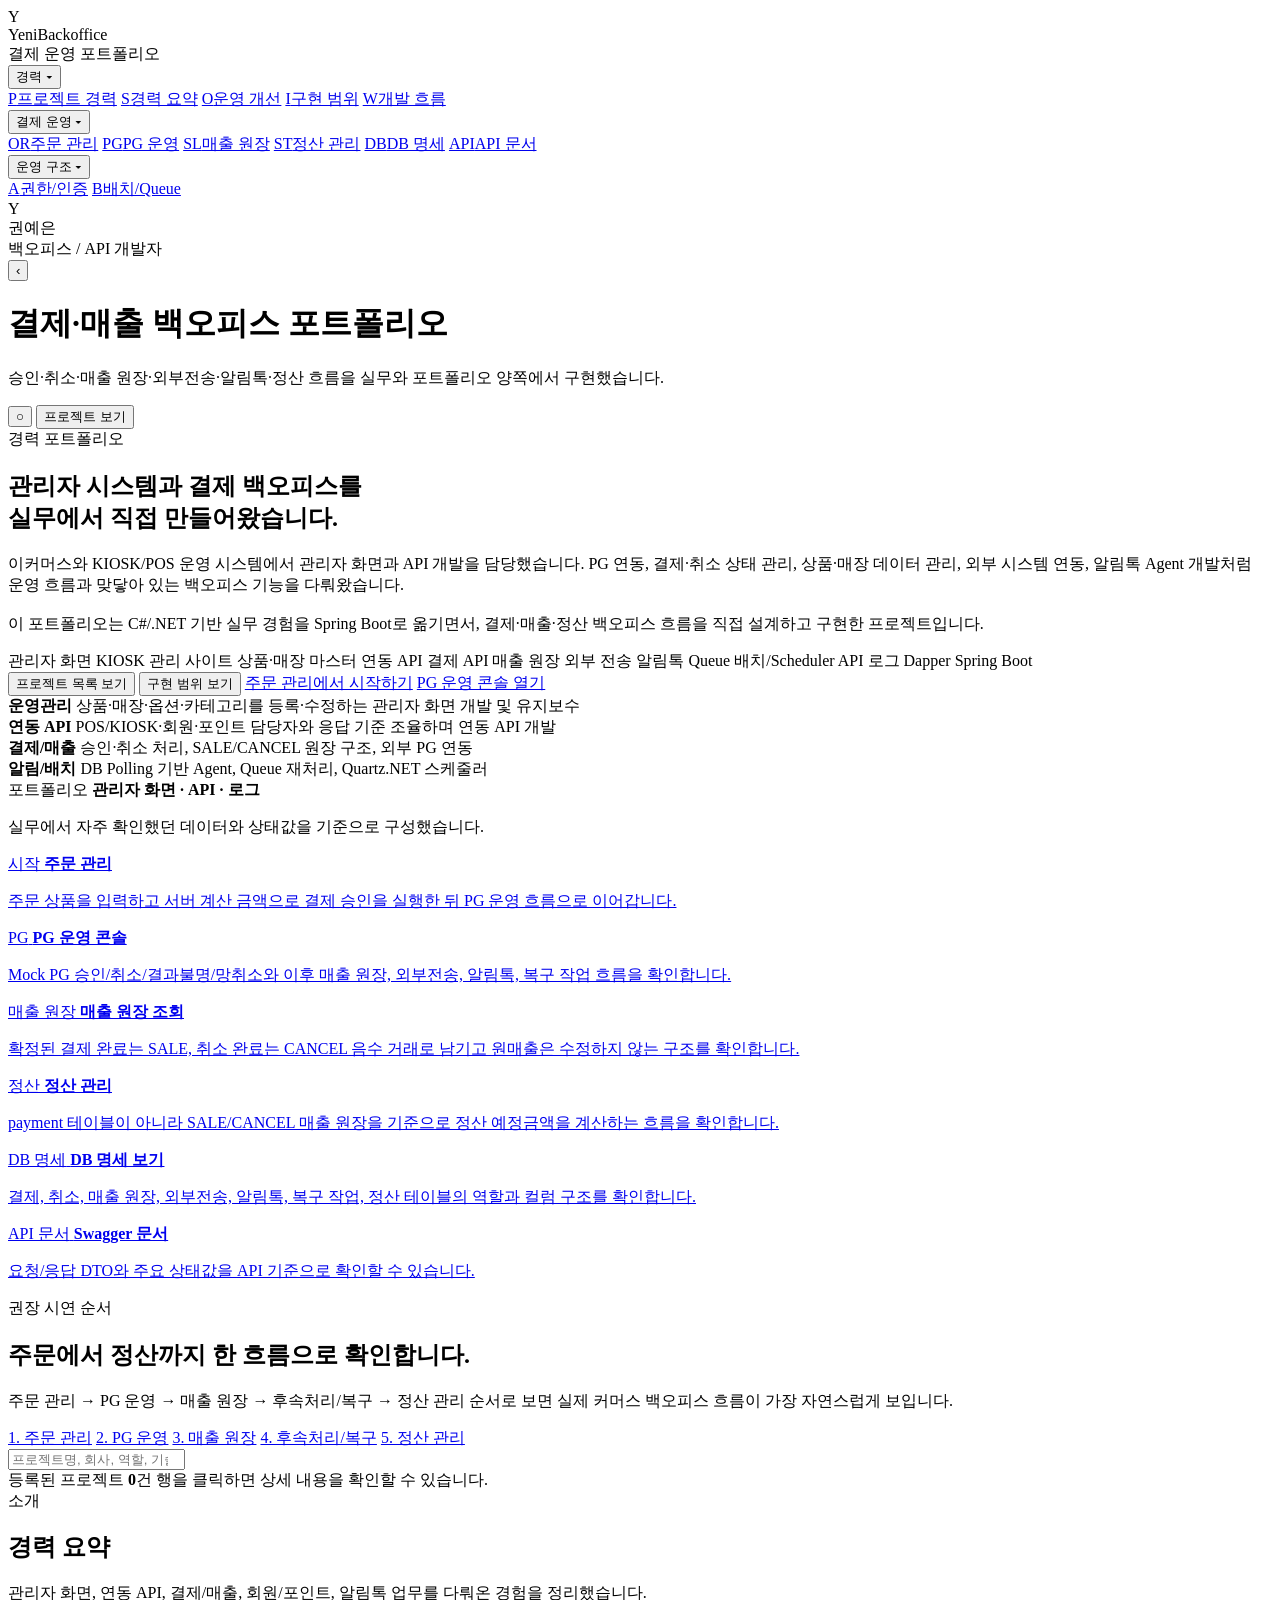
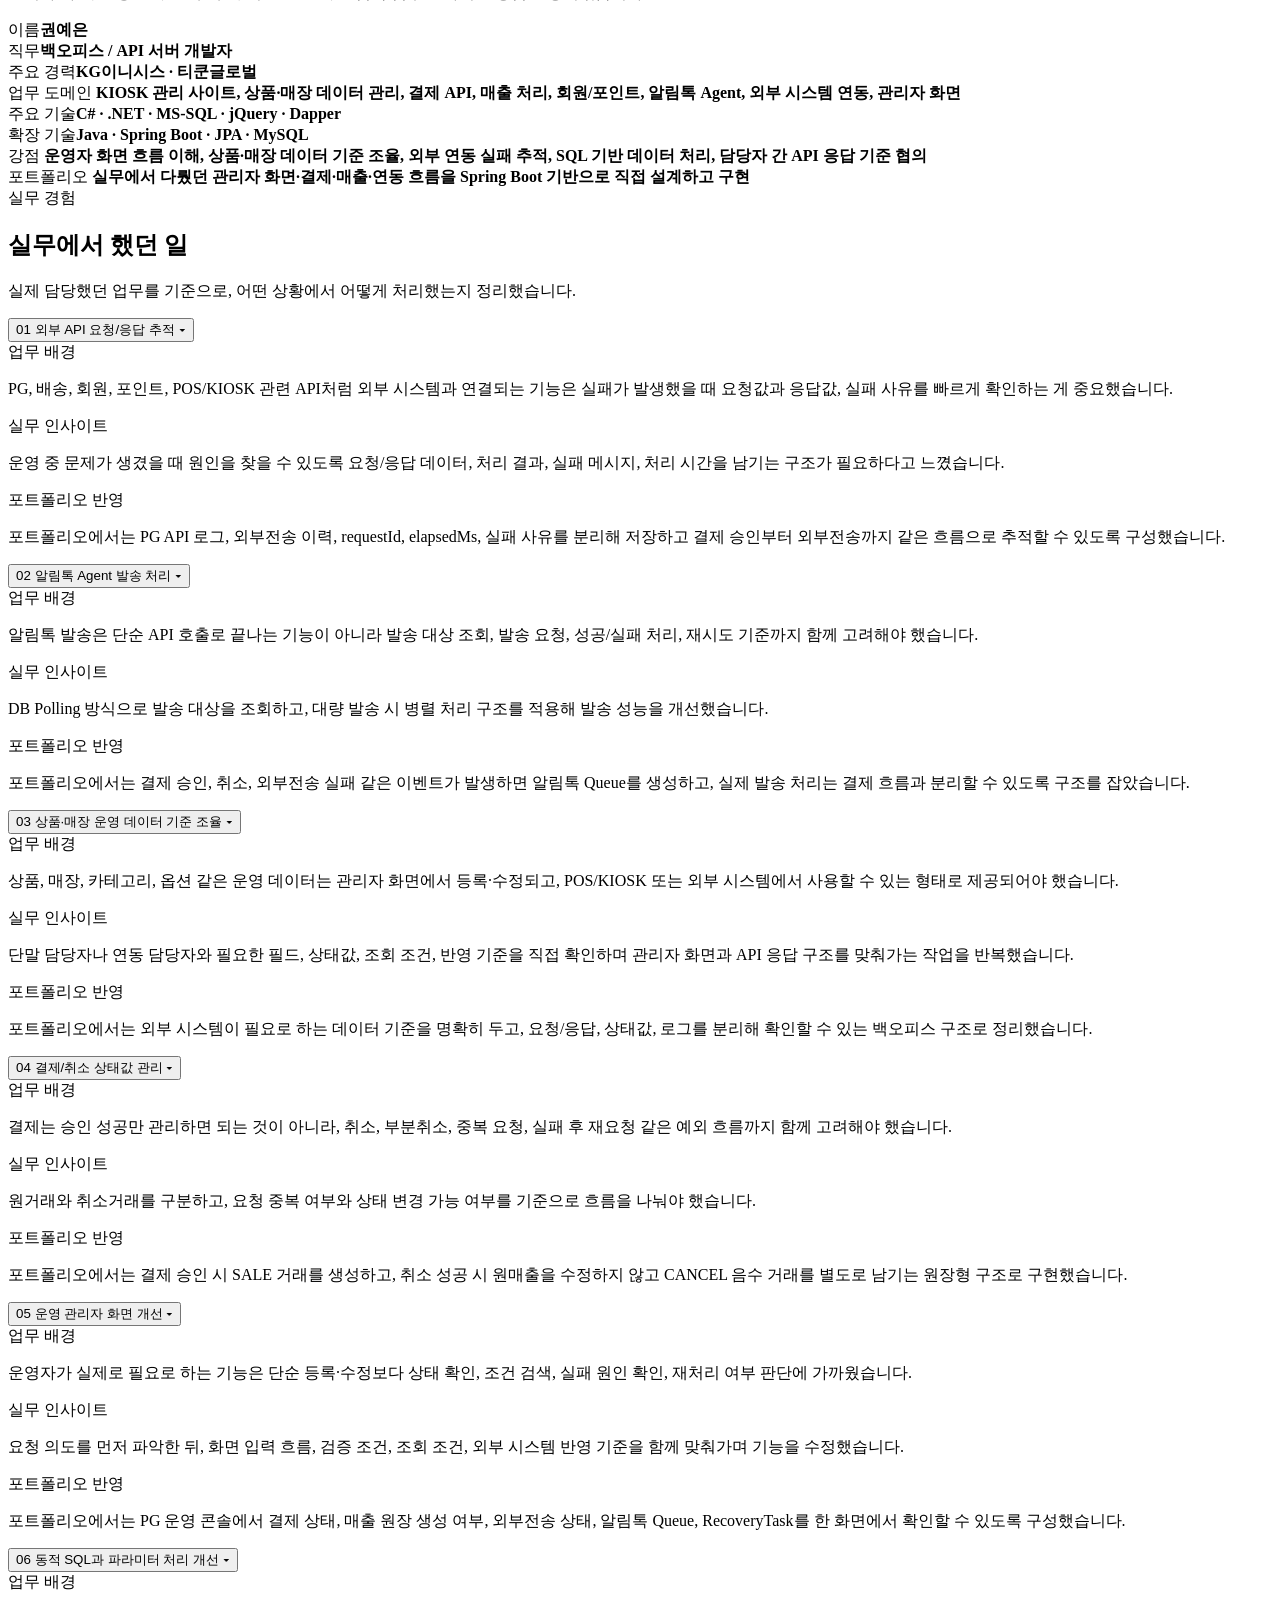
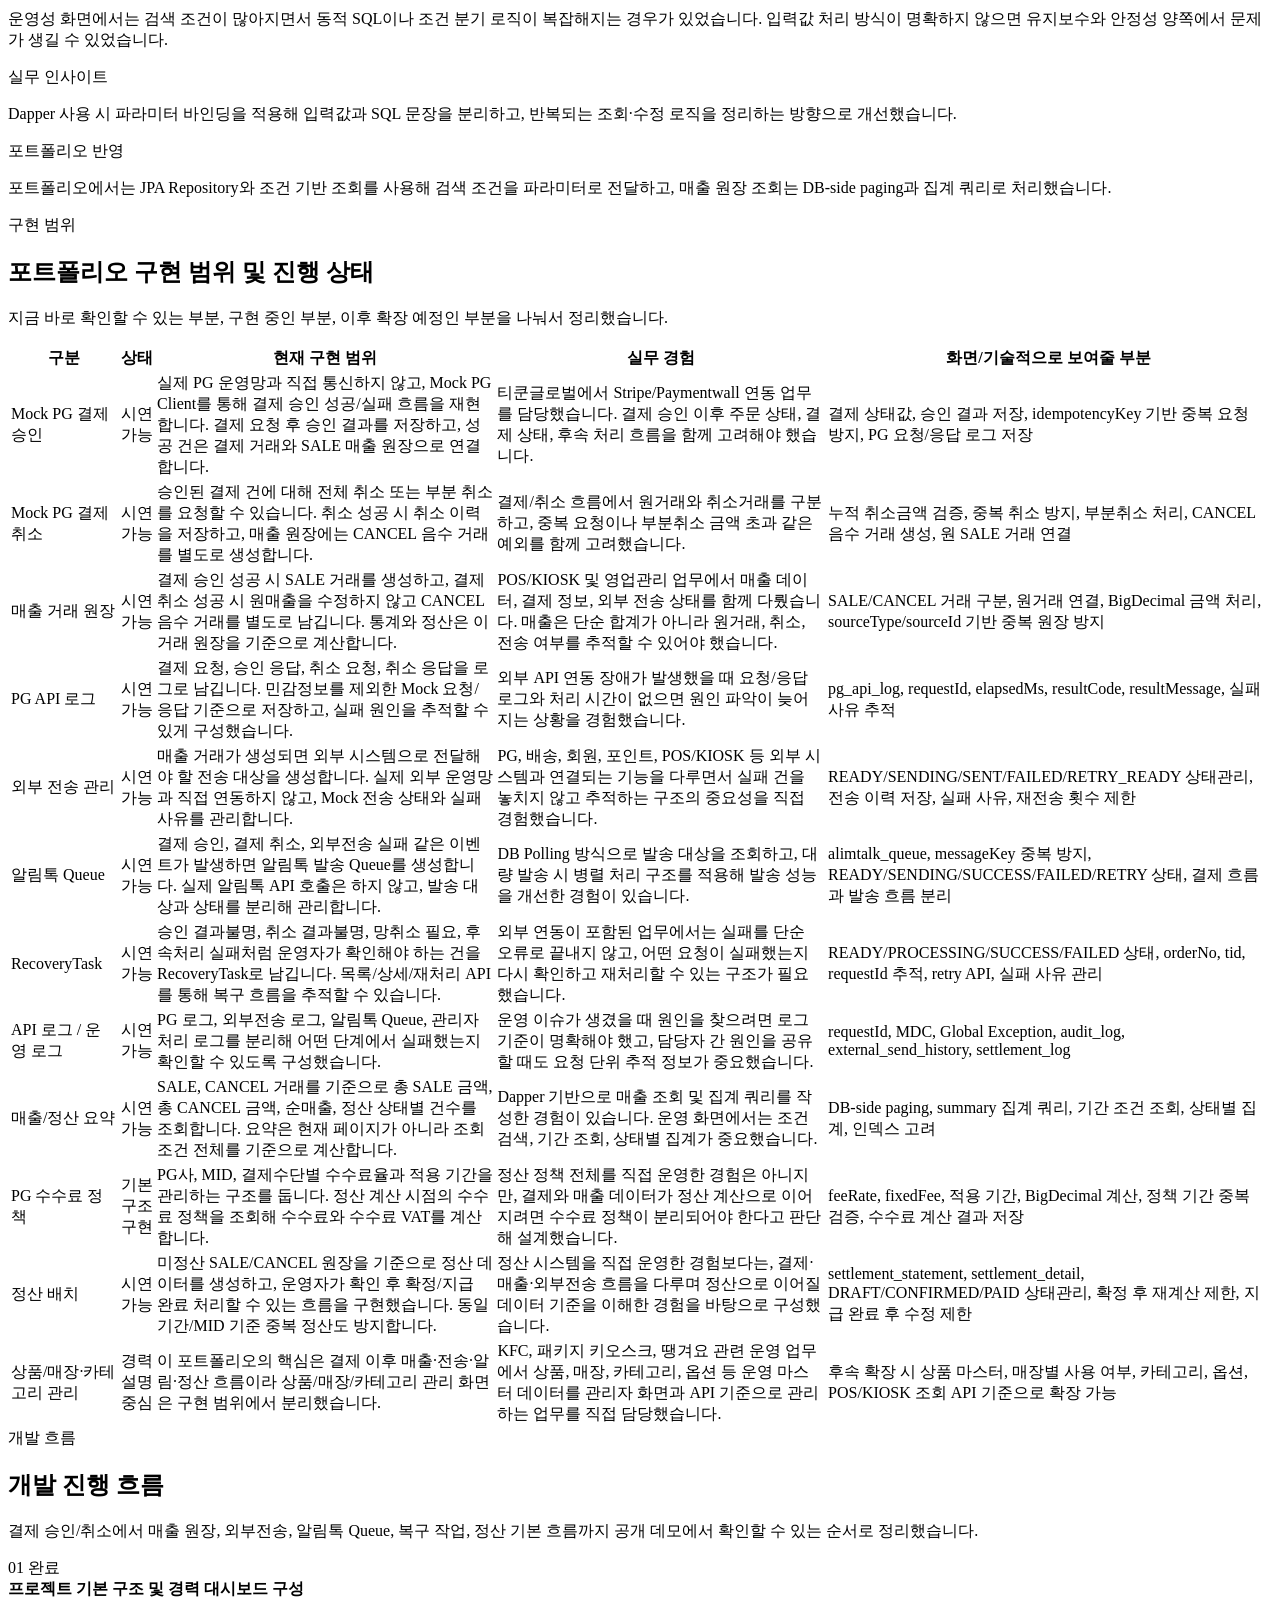
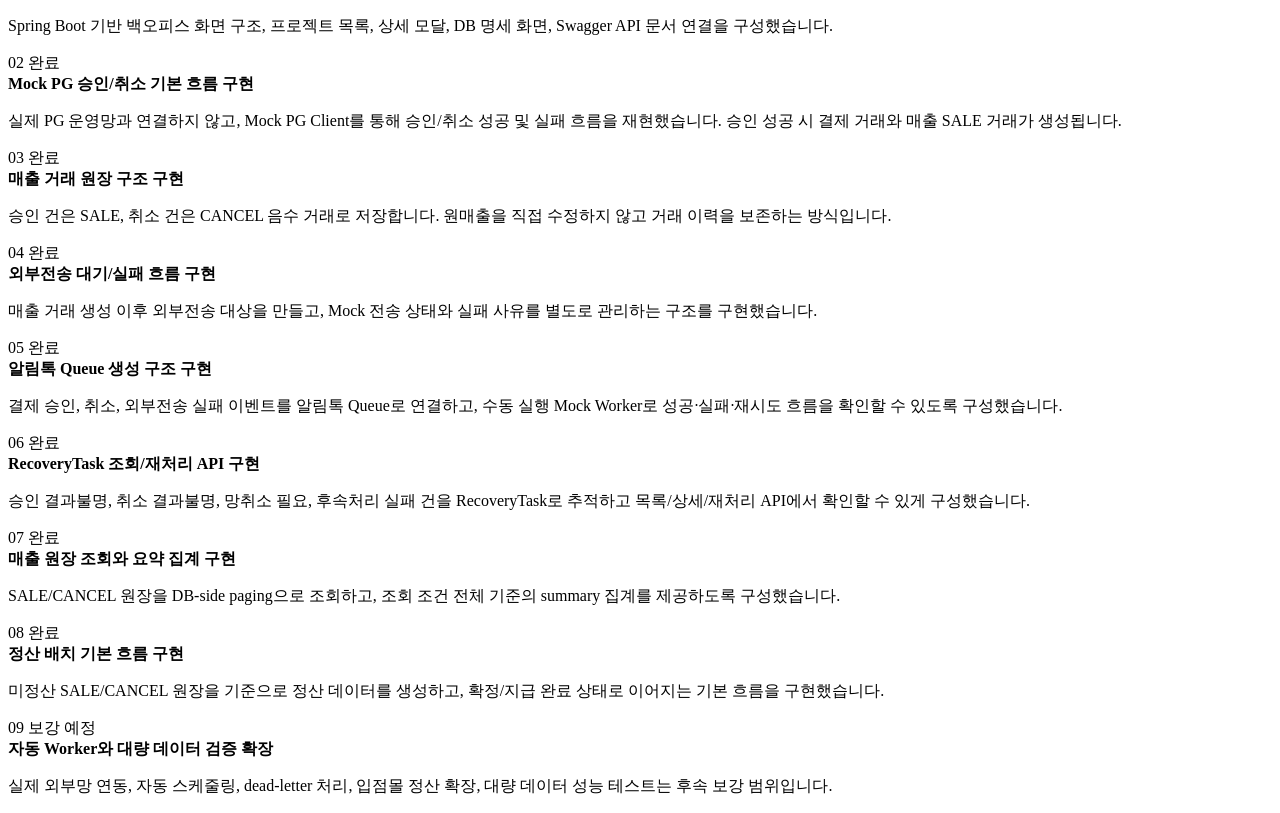
<file: api/src/main/resources/templates/dashboard/index.html>
﻿<!DOCTYPE html>
<html lang="ko" xmlns:th="http://www.thymeleaf.org">
<head>
    <meta charset="UTF-8" />
    <meta name="viewport" content="width=device-width, initial-scale=1.0" />
    <title>권예은 백오피스 포트폴리오</title>
    <link rel="stylesheet" th:href="@{/vendor/tabulator/tabulator.min.css}" />
    <link rel="stylesheet" th:href="@{/css/pages/dashboard.css}" />
    <link rel="stylesheet" th:href="@{/css/scroll-top.css}" />
</head>
<body>
<div class="app">
    <aside class="sidebar" id="sidebar">
        <div class="brand">
            <div class="brand-mark">Y</div>
            <div>
                <div class="brand-title">Yeni<span>Backoffice</span></div>
                <div class="brand-sub">결제 운영 포트폴리오</div>
            </div>
        </div>

        <nav class="nav" aria-label="사이드 메뉴">
            <div class="nav-group" data-group="career">
                <button class="nav-toggle" type="button" aria-expanded="true">
                    <span>경력</span>
                    <span class="nav-arrow">▾</span>
                </button>
                <div class="nav-items">
                    <a class="nav-link active" href="#projects"><span class="nav-icon">P</span><span class="nav-text">프로젝트 경력</span></a>
                    <a class="nav-link" href="#overview"><span class="nav-icon">S</span><span class="nav-text">경력 요약</span></a>
                    <a class="nav-link" href="#operations"><span class="nav-icon">O</span><span class="nav-text">운영 개선</span></a>
                    <a class="nav-link" href="#scope"><span class="nav-icon">I</span><span class="nav-text">구현 범위</span></a>
                    <a class="nav-link" href="#workflow"><span class="nav-icon">W</span><span class="nav-text">개발 흐름</span></a>
                </div>
            </div>

            <div class="nav-group" data-group="demo">
                <button class="nav-toggle" type="button" aria-expanded="true">
                    <span>결제 운영</span>
                    <span class="nav-arrow">▾</span>
                </button>
                <div class="nav-items">
                    <a class="nav-link" href="/admin/commerce/orders"><span class="nav-icon">OR</span><span class="nav-text">주문 관리</span></a>
                    <a class="nav-link" href="/admin/payment-operations"><span class="nav-icon">PG</span><span class="nav-text">PG 운영</span></a>
                    <a class="nav-link" href="/admin/payment-operations/sales-ledger"><span class="nav-icon">SL</span><span class="nav-text">매출 원장</span></a>
                    <a class="nav-link" href="/admin/payment-operations/settlements"><span class="nav-icon">ST</span><span class="nav-text">정산 관리</span></a>
                    <a class="nav-link" href="/admin/database-spec"><span class="nav-icon">DB</span><span class="nav-text">DB 명세</span></a>
                    <a class="nav-link" href="/swagger-ui/index.html" target="_blank" rel="noopener"><span class="nav-icon">API</span><span class="nav-text">API 문서</span></a>
                </div>
            </div>

            <div class="nav-group" data-group="system">
                <button class="nav-toggle" type="button" aria-expanded="true">
                    <span>운영 구조</span>
                    <span class="nav-arrow">▾</span>
                </button>
                <div class="nav-items">
                    <a class="nav-link" href="#workflow"><span class="nav-icon">A</span><span class="nav-text">권한/인증</span></a>
                    <a class="nav-link" href="#workflow"><span class="nav-icon">B</span><span class="nav-text">배치/Queue</span></a>
                </div>
            </div>
        </nav>

        <div class="sidebar-footer">
            <div class="mini-profile">
                <div class="mini-avatar">Y</div>
                <div>
                    <div class="mini-name">권예은</div>
                    <div class="mini-role">백오피스 / API 개발자</div>
                </div>
            </div>
        </div>
    </aside>

    <main class="main">
        <header class="topbar">
            <div class="top-left">
                <button class="menu-btn sidebar-toggle-btn" type="button" onclick="toggleSidebar()" aria-label="사이드바 접기/펼치기">
                    <span class="toggle-icon">‹</span>
                </button>
                <div class="page-title">
                    <h1>결제·매출 백오피스 포트폴리오</h1>
                    <p>승인·취소·매출 원장·외부전송·알림톡·정산 흐름을 실무와 포트폴리오 양쪽에서 구현했습니다.</p>
                </div>
            </div>
            <div class="top-actions">
                <button class="icon-btn" type="button" aria-label="알림">○</button>
                <button class="primary-action" type="button" onclick="document.getElementById('projects').scrollIntoView({behavior:'smooth'})">프로젝트 보기</button>
            </div>
        </header>

        <section class="content">
            <section class="impact-hero reveal-section" id="projects">
                <div class="impact-copy">
                    <div class="eyebrow">경력 포트폴리오</div>
                    <h2>
                        관리자 시스템과 결제 백오피스를<br />
                        실무에서 직접 만들어왔습니다.
                    </h2>
                    <p>
                        이커머스와 KIOSK/POS 운영 시스템에서 관리자 화면과 API 개발을 담당했습니다.
                        PG 연동, 결제·취소 상태 관리, 상품·매장 데이터 관리, 외부 시스템 연동,
                        알림톡 Agent 개발처럼 운영 흐름과 맞닿아 있는 백오피스 기능을 다뤄왔습니다.
                        <br /><br />
                        이 포트폴리오는 C#/.NET 기반 실무 경험을 Spring Boot로 옮기면서,
                        결제·매출·정산 백오피스 흐름을 직접 설계하고 구현한 프로젝트입니다.
                    </p>
                    <div class="hero-keywords" aria-label="핵심 업무 키워드">
                        <span>관리자 화면</span>
                        <span>KIOSK 관리 사이트</span>
                        <span>상품·매장 마스터</span>
                        <span>연동 API</span>
                        <span>결제 API</span>
                        <span>매출 원장</span>
                        <span>외부 전송</span>
                        <span>알림톡 Queue</span>
                        <span>배치/Scheduler</span>
                        <span>API 로그</span>
                        <span>Dapper</span>
                        <span>Spring Boot</span>
                    </div>

                    <div class="hero-actions">
                        <button class="primary-action" type="button" onclick="document.querySelector('.table-wrap').scrollIntoView({behavior:'smooth', block:'start'})">프로젝트 목록 보기</button>
                        <button class="btn" type="button" onclick="document.getElementById('scope').scrollIntoView({behavior:'smooth', block:'start'})">구현 범위 보기</button>
                        <a class="primary-action" href="/admin/commerce/orders">주문 관리에서 시작하기</a>
                        <a class="primary-action" href="/admin/payment-operations">PG 운영 콘솔 열기</a>
                    </div>
                </div>

                <div class="impact-stats" aria-label="경력 요약 지표">
                    <div class="stat-card">
                        <strong>운영관리</strong>
                        <span>상품·매장·옵션·카테고리를 등록·수정하는 관리자 화면 개발 및 유지보수</span>
                    </div>
                    <div class="stat-card">
                        <strong>연동 API</strong>
                        <span>POS/KIOSK·회원·포인트 담당자와 응답 기준 조율하며 연동 API 개발</span>
                    </div>
                    <div class="stat-card">
                        <strong>결제/매출</strong>
                        <span>승인·취소 처리, SALE/CANCEL 원장 구조, 외부 PG 연동</span>
                    </div>
                    <div class="stat-card">
                        <strong>알림/배치</strong>
                        <span>DB Polling 기반 Agent, Queue 재처리, Quartz.NET 스케줄러</span>
                    </div>
                    <div class="stat-note">
                        <span>포트폴리오</span>
                        <strong>관리자 화면 · API · 로그</strong>
                        <p>실무에서 자주 확인했던 데이터와 상태값을 기준으로 구성했습니다.</p>
                    </div>
                </div>
            </section>

            <section class="demo-entry reveal-section" aria-label="포트폴리오 구현 데모 바로가기">
                <a class="demo-entry-card primary" href="/admin/commerce/orders">
                    <span>시작</span>
                    <strong>주문 관리</strong>
                    <p>주문 상품을 입력하고 서버 계산 금액으로 결제 승인을 실행한 뒤 PG 운영 흐름으로 이어갑니다.</p>
                </a>
                <a class="demo-entry-card" href="/admin/payment-operations">
                    <span>PG</span>
                    <strong>PG 운영 콘솔</strong>
                    <p>Mock PG 승인/취소/결과불명/망취소와 이후 매출 원장, 외부전송, 알림톡, 복구 작업 흐름을 확인합니다.</p>
                </a>
                <a class="demo-entry-card" href="/admin/payment-operations/sales-ledger">
                    <span>매출 원장</span>
                    <strong>매출 원장 조회</strong>
                    <p>확정된 결제 완료는 SALE, 취소 완료는 CANCEL 음수 거래로 남기고 원매출은 수정하지 않는 구조를 확인합니다.</p>
                </a>
                <a class="demo-entry-card" href="/admin/payment-operations/settlements">
                    <span>정산</span>
                    <strong>정산 관리</strong>
                    <p>payment 테이블이 아니라 SALE/CANCEL 매출 원장을 기준으로 정산 예정금액을 계산하는 흐름을 확인합니다.</p>
                </a>
                <a class="demo-entry-card" href="/admin/database-spec">
                    <span>DB 명세</span>
                    <strong>DB 명세 보기</strong>
                    <p>결제, 취소, 매출 원장, 외부전송, 알림톡, 복구 작업, 정산 테이블의 역할과 컬럼 구조를 확인합니다.</p>
                </a>
                <a class="demo-entry-card" href="/swagger-ui/index.html" target="_blank" rel="noopener">
                    <span>API 문서</span>
                    <strong>Swagger 문서</strong>
                    <p>요청/응답 DTO와 주요 상태값을 API 기준으로 확인할 수 있습니다.</p>
                </a>
            </section>

            <section class="demo-sequence reveal-section" aria-label="권장 시연 순서">
                <div>
                    <span class="section-label">권장 시연 순서</span>
                    <h2>주문에서 정산까지 한 흐름으로 확인합니다.</h2>
                    <p>주문 관리 → PG 운영 → 매출 원장 → 후속처리/복구 → 정산 관리 순서로 보면 실제 커머스 백오피스 흐름이 가장 자연스럽게 보입니다.</p>
                </div>
                <div class="sequence-links">
                    <a href="/admin/commerce/orders">1. 주문 관리</a>
                    <a href="/admin/payment-operations">2. PG 운영</a>
                    <a href="/admin/payment-operations/sales-ledger">3. 매출 원장</a>
                    <a href="/admin/payment-operations#followups">4. 후속처리/복구</a>
                    <a href="/admin/payment-operations/settlements">5. 정산 관리</a>
                </div>
            </section>

            <div class="search-row reveal delayed">
                <div class="search-wrap">
                    <input class="main-search" id="keywordInput" type="search" placeholder="프로젝트명, 회사, 역할, 기술 키워드 검색" />
                </div>
            </div>

            <div class="filter-chips" id="filterChips"></div>

            <div class="table-wrap table-card reveal-section">
                <div class="result-meta">
                    <span>등록된 프로젝트 <strong id="resultCount">0</strong>건</span>
                    <span>행을 클릭하면 상세 내용을 확인할 수 있습니다.</span>
                </div>
                <div id="projectTable" class="project-table" aria-label="경력 프로젝트 목록"></div>
            </div>

            <section class="section portfolio-section reveal-section" id="overview">
                <div class="section-head">
                    <div class="section-label">소개</div>
                    <h2>경력 요약</h2>
                    <p>관리자 화면, 연동 API, 결제/매출, 회원/포인트, 알림톡 업무를 다뤄온 경험을 정리했습니다.</p>
                </div>

                <div class="overview-grid career-summary-grid">
                    <div class="plain-panel summary-card">
                        <div class="plain-row"><span>이름</span><strong>권예은</strong></div>
                        <div class="plain-row"><span>직무</span><strong>백오피스 / API 서버 개발자</strong></div>
                        <div class="plain-row"><span>주요 경력</span><strong>KG이니시스 · 티쿤글로벌</strong></div>
                        <div class="plain-row">
                            <span>업무 도메인</span>
                            <strong>KIOSK 관리 사이트, 상품·매장 데이터 관리, 결제 API, 매출 처리, 회원/포인트, 알림톡 Agent, 외부 시스템 연동, 관리자 화면</strong>
                        </div>
                    </div>

                    <div class="plain-panel summary-card">
                        <div class="plain-row"><span>주요 기술</span><strong>C# · .NET · MS-SQL · jQuery · Dapper</strong></div>
                        <div class="plain-row"><span>확장 기술</span><strong>Java · Spring Boot · JPA · MySQL</strong></div>
                        <div class="plain-row">
                            <span>강점</span>
                            <strong>운영자 화면 흐름 이해, 상품·매장 데이터 기준 조율, 외부 연동 실패 추적, SQL 기반 데이터 처리, 담당자 간 API 응답 기준 협의</strong>
                        </div>
                        <div class="plain-row">
                            <span>포트폴리오</span>
                            <strong>실무에서 다뤘던 관리자 화면·결제·매출·연동 흐름을 Spring Boot 기반으로 직접 설계하고 구현</strong>
                        </div>
                    </div>
                </div>
            </section>

            <section class="section portfolio-section reveal-section" id="operations">
                <div class="section-head">
                    <div class="section-label">실무 경험</div>
                    <h2>실무에서 했던 일</h2>
                    <p>실제 담당했던 업무를 기준으로, 어떤 상황에서 어떻게 처리했는지 정리했습니다.</p>
                </div>

                <div class="ops-accordion">

                    <div class="acc-item open">
                        <button class="acc-header" type="button" aria-expanded="true">
                            <span class="acc-num">01</span>
                            <span class="acc-title">외부 API 요청/응답 추적</span>
                            <span class="acc-arrow">▾</span>
                        </button>
                        <div class="acc-body">
                            <div class="acc-inner">
                                <div class="acc-cols">
                                    <div class="acc-col">
                                        <div class="acc-col-label">업무 배경</div>
                                        <p>PG, 배송, 회원, 포인트, POS/KIOSK 관련 API처럼 외부 시스템과 연결되는 기능은 실패가 발생했을 때 요청값과 응답값, 실패 사유를 빠르게 확인하는 게 중요했습니다.</p>
                                    </div>
                                    <div class="acc-col">
                                        <div class="acc-col-label">실무 인사이트</div>
                                        <p>운영 중 문제가 생겼을 때 원인을 찾을 수 있도록 요청/응답 데이터, 처리 결과, 실패 메시지, 처리 시간을 남기는 구조가 필요하다고 느꼈습니다.</p>
                                    </div>
                                    <div class="acc-col">
                                        <div class="acc-col-label">포트폴리오 반영</div>
                                        <p>포트폴리오에서는 PG API 로그, 외부전송 이력, requestId, elapsedMs, 실패 사유를 분리해 저장하고 결제 승인부터 외부전송까지 같은 흐름으로 추적할 수 있도록 구성했습니다.</p>
                                    </div>
                                </div>
                            </div>
                        </div>
                    </div>

                    <div class="acc-item">
                        <button class="acc-header" type="button" aria-expanded="false">
                            <span class="acc-num">02</span>
                            <span class="acc-title">알림톡 Agent 발송 처리</span>
                            <span class="acc-arrow">▾</span>
                        </button>
                        <div class="acc-body">
                            <div class="acc-inner">
                                <div class="acc-cols">
                                    <div class="acc-col">
                                        <div class="acc-col-label">업무 배경</div>
                                        <p>알림톡 발송은 단순 API 호출로 끝나는 기능이 아니라 발송 대상 조회, 발송 요청, 성공/실패 처리, 재시도 기준까지 함께 고려해야 했습니다.</p>
                                    </div>
                                    <div class="acc-col">
                                        <div class="acc-col-label">실무 인사이트</div>
                                        <p>DB Polling 방식으로 발송 대상을 조회하고, 대량 발송 시 병렬 처리 구조를 적용해 발송 성능을 개선했습니다.</p>
                                    </div>
                                    <div class="acc-col">
                                        <div class="acc-col-label">포트폴리오 반영</div>
                                        <p>포트폴리오에서는 결제 승인, 취소, 외부전송 실패 같은 이벤트가 발생하면 알림톡 Queue를 생성하고, 실제 발송 처리는 결제 흐름과 분리할 수 있도록 구조를 잡았습니다.</p>
                                    </div>
                                </div>
                            </div>
                        </div>
                    </div>

                    <div class="acc-item">
                        <button class="acc-header" type="button" aria-expanded="false">
                            <span class="acc-num">03</span>
                            <span class="acc-title">상품·매장 운영 데이터 기준 조율</span>
                            <span class="acc-arrow">▾</span>
                        </button>
                        <div class="acc-body">
                            <div class="acc-inner">
                                <div class="acc-cols">
                                    <div class="acc-col">
                                        <div class="acc-col-label">업무 배경</div>
                                        <p>상품, 매장, 카테고리, 옵션 같은 운영 데이터는 관리자 화면에서 등록·수정되고, POS/KIOSK 또는 외부 시스템에서 사용할 수 있는 형태로 제공되어야 했습니다.</p>
                                    </div>
                                    <div class="acc-col">
                                        <div class="acc-col-label">실무 인사이트</div>
                                        <p>단말 담당자나 연동 담당자와 필요한 필드, 상태값, 조회 조건, 반영 기준을 직접 확인하며 관리자 화면과 API 응답 구조를 맞춰가는 작업을 반복했습니다.</p>
                                    </div>
                                    <div class="acc-col">
                                        <div class="acc-col-label">포트폴리오 반영</div>
                                        <p>포트폴리오에서는 외부 시스템이 필요로 하는 데이터 기준을 명확히 두고, 요청/응답, 상태값, 로그를 분리해 확인할 수 있는 백오피스 구조로 정리했습니다.</p>
                                    </div>
                                </div>
                            </div>
                        </div>
                    </div>

                    <div class="acc-item">
                        <button class="acc-header" type="button" aria-expanded="false">
                            <span class="acc-num">04</span>
                            <span class="acc-title">결제/취소 상태값 관리</span>
                            <span class="acc-arrow">▾</span>
                        </button>
                        <div class="acc-body">
                            <div class="acc-inner">
                                <div class="acc-cols">
                                    <div class="acc-col">
                                        <div class="acc-col-label">업무 배경</div>
                                        <p>결제는 승인 성공만 관리하면 되는 것이 아니라, 취소, 부분취소, 중복 요청, 실패 후 재요청 같은 예외 흐름까지 함께 고려해야 했습니다.</p>
                                    </div>
                                    <div class="acc-col">
                                        <div class="acc-col-label">실무 인사이트</div>
                                        <p>원거래와 취소거래를 구분하고, 요청 중복 여부와 상태 변경 가능 여부를 기준으로 흐름을 나눠야 했습니다.</p>
                                    </div>
                                    <div class="acc-col">
                                        <div class="acc-col-label">포트폴리오 반영</div>
                                        <p>포트폴리오에서는 결제 승인 시 SALE 거래를 생성하고, 취소 성공 시 원매출을 수정하지 않고 CANCEL 음수 거래를 별도로 남기는 원장형 구조로 구현했습니다.</p>
                                    </div>
                                </div>
                            </div>
                        </div>
                    </div>

                    <div class="acc-item">
                        <button class="acc-header" type="button" aria-expanded="false">
                            <span class="acc-num">05</span>
                            <span class="acc-title">운영 관리자 화면 개선</span>
                            <span class="acc-arrow">▾</span>
                        </button>
                        <div class="acc-body">
                            <div class="acc-inner">
                                <div class="acc-cols">
                                    <div class="acc-col">
                                        <div class="acc-col-label">업무 배경</div>
                                        <p>운영자가 실제로 필요로 하는 기능은 단순 등록·수정보다 상태 확인, 조건 검색, 실패 원인 확인, 재처리 여부 판단에 가까웠습니다.</p>
                                    </div>
                                    <div class="acc-col">
                                        <div class="acc-col-label">실무 인사이트</div>
                                        <p>요청 의도를 먼저 파악한 뒤, 화면 입력 흐름, 검증 조건, 조회 조건, 외부 시스템 반영 기준을 함께 맞춰가며 기능을 수정했습니다.</p>
                                    </div>
                                    <div class="acc-col">
                                        <div class="acc-col-label">포트폴리오 반영</div>
                                        <p>포트폴리오에서는 PG 운영 콘솔에서 결제 상태, 매출 원장 생성 여부, 외부전송 상태, 알림톡 Queue, RecoveryTask를 한 화면에서 확인할 수 있도록 구성했습니다.</p>
                                    </div>
                                </div>
                            </div>
                        </div>
                    </div>

                    <div class="acc-item">
                        <button class="acc-header" type="button" aria-expanded="false">
                            <span class="acc-num">06</span>
                            <span class="acc-title">동적 SQL과 파라미터 처리 개선</span>
                            <span class="acc-arrow">▾</span>
                        </button>
                        <div class="acc-body">
                            <div class="acc-inner">
                                <div class="acc-cols">
                                    <div class="acc-col">
                                        <div class="acc-col-label">업무 배경</div>
                                        <p>운영성 화면에서는 검색 조건이 많아지면서 동적 SQL이나 조건 분기 로직이 복잡해지는 경우가 있었습니다. 입력값 처리 방식이 명확하지 않으면 유지보수와 안정성 양쪽에서 문제가 생길 수 있었습니다.</p>
                                    </div>
                                    <div class="acc-col">
                                        <div class="acc-col-label">실무 인사이트</div>
                                        <p>Dapper 사용 시 파라미터 바인딩을 적용해 입력값과 SQL 문장을 분리하고, 반복되는 조회·수정 로직을 정리하는 방향으로 개선했습니다.</p>
                                    </div>
                                    <div class="acc-col">
                                        <div class="acc-col-label">포트폴리오 반영</div>
                                        <p>포트폴리오에서는 JPA Repository와 조건 기반 조회를 사용해 검색 조건을 파라미터로 전달하고, 매출 원장 조회는 DB-side paging과 집계 쿼리로 처리했습니다.</p>
                                    </div>
                                </div>
                            </div>
                        </div>
                    </div>

                </div>
            </section>

            <section class="section portfolio-section reveal-section" id="scope">
                <div class="section-head">
                    <div class="section-label">구현 범위</div>
                    <h2>포트폴리오 구현 범위 및 진행 상태</h2>
                    <p>
                        지금 바로 확인할 수 있는 부분, 구현 중인 부분, 이후 확장 예정인 부분을 나눠서 정리했습니다.
                    </p>
                </div>

                <div class="table-wrap table-card">
                    <table class="scope-table">
                        <thead>
                        <tr>
                            <th>구분</th>
                            <th>상태</th>
                            <th>현재 구현 범위</th>
                            <th>실무 경험</th>
                            <th>화면/기술적으로 보여줄 부분</th>
                        </tr>
                        </thead>
                        <tbody>
                        <tr>
                            <td>Mock PG 결제 승인</td>
                            <td><span class="status-badge done">시연 가능</span></td>
                            <td>
                                실제 PG 운영망과 직접 통신하지 않고, Mock PG Client를 통해 결제 승인 성공/실패 흐름을 재현합니다.
                                결제 요청 후 승인 결과를 저장하고, 성공 건은 결제 거래와 SALE 매출 원장으로 연결합니다.
                            </td>
                            <td>
                                티쿤글로벌에서 Stripe/Paymentwall 연동 업무를 담당했습니다.
                                결제 승인 이후 주문 상태, 결제 상태, 후속 처리 흐름을 함께 고려해야 했습니다.
                            </td>
                            <td>
                                결제 상태값, 승인 결과 저장, idempotencyKey 기반 중복 요청 방지,
                                PG 요청/응답 로그 저장
                            </td>
                        </tr>
                        <tr>
                            <td>Mock PG 결제 취소</td>
                            <td><span class="status-badge done">시연 가능</span></td>
                            <td>
                                승인된 결제 건에 대해 전체 취소 또는 부분 취소를 요청할 수 있습니다.
                                취소 성공 시 취소 이력을 저장하고, 매출 원장에는 CANCEL 음수 거래를 별도로 생성합니다.
                            </td>
                            <td>
                                결제/취소 흐름에서 원거래와 취소거래를 구분하고,
                                중복 요청이나 부분취소 금액 초과 같은 예외를 함께 고려했습니다.
                            </td>
                            <td>
                                누적 취소금액 검증, 중복 취소 방지, 부분취소 처리,
                                CANCEL 음수 거래 생성, 원 SALE 거래 연결
                            </td>
                        </tr>

                        <tr>
                            <td>매출 거래 원장</td>
                            <td><span class="status-badge done">시연 가능</span></td>
                            <td>
                                결제 승인 성공 시 SALE 거래를 생성하고,
                                결제 취소 성공 시 원매출을 수정하지 않고 CANCEL 음수 거래를 별도로 남깁니다.
                                통계와 정산은 이 거래 원장을 기준으로 계산합니다.
                            </td>
                            <td>
                                POS/KIOSK 및 영업관리 업무에서 매출 데이터, 결제 정보, 외부 전송 상태를 함께 다뤘습니다.
                                매출은 단순 합계가 아니라 원거래, 취소, 전송 여부를 추적할 수 있어야 했습니다.
                            </td>
                            <td>
                                SALE/CANCEL 거래 구분, 원거래 연결, BigDecimal 금액 처리,
                                sourceType/sourceId 기반 중복 원장 방지
                            </td>
                        </tr>

                        <tr>
                            <td>PG API 로그</td>
                            <td><span class="status-badge done">시연 가능</span></td>
                            <td>
                                결제 요청, 승인 응답, 취소 요청, 취소 응답을 로그로 남깁니다.
                                민감정보를 제외한 Mock 요청/응답 기준으로 저장하고, 실패 원인을 추적할 수 있게 구성했습니다.
                            </td>
                            <td>
                                외부 API 연동 장애가 발생했을 때 요청/응답 로그와 처리 시간이 없으면
                                원인 파악이 늦어지는 상황을 경험했습니다.
                            </td>
                            <td>
                                pg_api_log, requestId, elapsedMs, resultCode, resultMessage,
                                실패 사유 추적
                            </td>
                        </tr>

                        <tr>
                            <td>외부 전송 관리</td>
                            <td><span class="status-badge done">시연 가능</span></td>
                            <td>
                                매출 거래가 생성되면 외부 시스템으로 전달해야 할 전송 대상을 생성합니다.
                                실제 외부 운영망과 직접 연동하지 않고, Mock 전송 상태와 실패 사유를 관리합니다.
                            </td>
                            <td>
                                PG, 배송, 회원, 포인트, POS/KIOSK 등 외부 시스템과 연결되는 기능을 다루면서
                                실패 건을 놓치지 않고 추적하는 구조의 중요성을 직접 경험했습니다.
                            </td>
                            <td>
                                READY/SENDING/SENT/FAILED/RETRY_READY 상태관리,
                                전송 이력 저장, 실패 사유, 재전송 횟수 제한
                            </td>
                        </tr>

                        <tr>
                            <td>알림톡 Queue</td>
                            <td><span class="status-badge done">시연 가능</span></td>
                            <td>
                                결제 승인, 결제 취소, 외부전송 실패 같은 이벤트가 발생하면
                                알림톡 발송 Queue를 생성합니다.
                                실제 알림톡 API 호출은 하지 않고, 발송 대상과 상태를 분리해 관리합니다.
                            </td>
                            <td>
                                DB Polling 방식으로 발송 대상을 조회하고,
                                대량 발송 시 병렬 처리 구조를 적용해 발송 성능을 개선한 경험이 있습니다.
                            </td>
                            <td>
                                alimtalk_queue, messageKey 중복 방지,
                                READY/SENDING/SUCCESS/FAILED/RETRY 상태,
                                결제 흐름과 발송 흐름 분리
                            </td>
                        </tr>

                        <tr>
                            <td>RecoveryTask</td>
                            <td><span class="status-badge done">시연 가능</span></td>
                            <td>
                                승인 결과불명, 취소 결과불명, 망취소 필요, 후속처리 실패처럼
                                운영자가 확인해야 하는 건을 RecoveryTask로 남깁니다.
                                목록/상세/재처리 API를 통해 복구 흐름을 추적할 수 있습니다.
                            </td>
                            <td>
                                외부 연동이 포함된 업무에서는 실패를 단순 오류로 끝내지 않고,
                                어떤 요청이 실패했는지 다시 확인하고 재처리할 수 있는 구조가 필요했습니다.
                            </td>
                            <td>
                                READY/PROCESSING/SUCCESS/FAILED 상태,
                                orderNo, tid, requestId 추적,
                                retry API, 실패 사유 관리
                            </td>
                        </tr>

                        <tr>
                            <td>API 로그 / 운영 로그</td>
                            <td><span class="status-badge done">시연 가능</span></td>
                            <td>
                                PG 로그, 외부전송 로그, 알림톡 Queue, 관리자 처리 로그를 분리해
                                어떤 단계에서 실패했는지 확인할 수 있도록 구성했습니다.
                            </td>
                            <td>
                                운영 이슈가 생겼을 때 원인을 찾으려면 로그 기준이 명확해야 했고,
                                담당자 간 원인을 공유할 때도 요청 단위 추적 정보가 중요했습니다.
                            </td>
                            <td>
                                requestId, MDC, Global Exception,
                                audit_log, external_send_history, settlement_log
                            </td>
                        </tr>

                        <tr>
                            <td>매출/정산 요약</td>
                            <td><span class="status-badge done">시연 가능</span></td>
                            <td>
                                SALE, CANCEL 거래를 기준으로 총 SALE 금액, 총 CANCEL 금액, 순매출,
                                정산 상태별 건수를 조회합니다.
                                요약은 현재 페이지가 아니라 조회 조건 전체를 기준으로 계산합니다.
                            </td>
                            <td>
                                Dapper 기반으로 매출 조회 및 집계 쿼리를 작성한 경험이 있습니다.
                                운영 화면에서는 조건 검색, 기간 조회, 상태별 집계가 중요했습니다.
                            </td>
                            <td>
                                DB-side paging, summary 집계 쿼리,
                                기간 조건 조회, 상태별 집계, 인덱스 고려
                            </td>
                        </tr>

                        <tr>
                            <td>PG 수수료 정책</td>
                            <td><span class="status-badge progress">기본 구조 구현</span></td>
                            <td>
                                PG사, MID, 결제수단별 수수료율과 적용 기간을 관리하는 구조를 둡니다.
                                정산 계산 시점의 수수료 정책을 조회해 수수료와 수수료 VAT를 계산합니다.
                            </td>
                            <td>
                                정산 정책 전체를 직접 운영한 경험은 아니지만,
                                결제와 매출 데이터가 정산 계산으로 이어지려면 수수료 정책이 분리되어야 한다고 판단해 설계했습니다.
                            </td>
                            <td>
                                feeRate, fixedFee, 적용 기간,
                                BigDecimal 계산, 정책 기간 중복 검증,
                                수수료 계산 결과 저장
                            </td>
                        </tr>

                        <tr>
                            <td>정산 배치</td>
                            <td><span class="status-badge done">시연 가능</span></td>
                            <td>
                                미정산 SALE/CANCEL 원장을 기준으로 정산 데이터를 생성하고,
                                운영자가 확인 후 확정/지급 완료 처리할 수 있는 흐름을 구현했습니다.
                                동일 기간/MID 기준 중복 정산도 방지합니다.
                            </td>
                            <td>
                                정산 시스템을 직접 운영한 경험보다는,
                                결제·매출·외부전송 흐름을 다루며 정산으로 이어질 데이터 기준을 이해한 경험을 바탕으로 구성했습니다.
                            </td>
                            <td>
                                settlement_statement, settlement_detail,
                                DRAFT/CONFIRMED/PAID 상태관리,
                                확정 후 재계산 제한, 지급 완료 후 수정 제한
                            </td>
                        </tr>

                        <tr class="scope-excluded">
                            <td>상품/매장·카테고리 관리</td>
                            <td><span class="status-badge excluded">경력 설명 중심</span></td>
                            <td>
                                이 포트폴리오의 핵심은 결제 이후 매출·전송·알림·정산 흐름이라
                                상품/매장/카테고리 관리 화면은 구현 범위에서 분리했습니다.
                            </td>
                            <td>
                                KFC, 패키지 키오스크, 땡겨요 관련 운영 업무에서 상품, 매장, 카테고리, 옵션 등
                                운영 마스터 데이터를 관리자 화면과 API 기준으로 관리하는 업무를 직접 담당했습니다.
                            </td>
                            <td>
                                후속 확장 시 상품 마스터, 매장별 사용 여부, 카테고리, 옵션,
                                POS/KIOSK 조회 API 기준으로 확장 가능
                            </td>
                        </tr>
                        </tbody>
                    </table>
                </div>
            </section>

            <section class="section portfolio-section reveal-section" id="workflow">
                <div class="section-head">
                    <div class="section-label">개발 흐름</div>
                    <h2>개발 진행 흐름</h2>
                    <p>
                        결제 승인/취소에서 매출 원장, 외부전송, 알림톡 Queue, 복구 작업, 정산 기본 흐름까지
                        공개 데모에서 확인할 수 있는 순서로 정리했습니다.
                    </p>
                </div>

                <div class="workflow-list">
                    <div class="workflow-step">
                        <div class="workflow-step-head">
                            <span class="workflow-no">01</span>
                            <span class="status-badge done">완료</span>
                        </div>
                        <strong>프로젝트 기본 구조 및 경력 대시보드 구성</strong>
                        <p>Spring Boot 기반 백오피스 화면 구조, 프로젝트 목록, 상세 모달, DB 명세 화면, Swagger API 문서 연결을 구성했습니다.</p>
                    </div>

                    <div class="workflow-step">
                        <div class="workflow-step-head">
                            <span class="workflow-no">02</span>
                            <span class="status-badge done">완료</span>
                        </div>
                        <strong>Mock PG 승인/취소 기본 흐름 구현</strong>
                        <p>실제 PG 운영망과 연결하지 않고, Mock PG Client를 통해 승인/취소 성공 및 실패 흐름을 재현했습니다. 승인 성공 시 결제 거래와 매출 SALE 거래가 생성됩니다.</p>
                    </div>

                    <div class="workflow-step">
                        <div class="workflow-step-head">
                            <span class="workflow-no">03</span>
                            <span class="status-badge done">완료</span>
                        </div>
                        <strong>매출 거래 원장 구조 구현</strong>
                        <p>승인 건은 SALE, 취소 건은 CANCEL 음수 거래로 저장합니다. 원매출을 직접 수정하지 않고 거래 이력을 보존하는 방식입니다.</p>
                    </div>

                    <div class="workflow-step">
                        <div class="workflow-step-head">
                            <span class="workflow-no">04</span>
                            <span class="status-badge done">완료</span>
                        </div>
                        <strong>외부전송 대기/실패 흐름 구현</strong>
                        <p>매출 거래 생성 이후 외부전송 대상을 만들고, Mock 전송 상태와 실패 사유를 별도로 관리하는 구조를 구현했습니다.</p>
                    </div>

                    <div class="workflow-step">
                        <div class="workflow-step-head">
                            <span class="workflow-no">05</span>
                            <span class="status-badge done">완료</span>
                        </div>
                        <strong>알림톡 Queue 생성 구조 구현</strong>
                        <p>결제 승인, 취소, 외부전송 실패 이벤트를 알림톡 Queue로 연결하고, 수동 실행 Mock Worker로 성공·실패·재시도 흐름을 확인할 수 있도록 구성했습니다.</p>
                    </div>

                    <div class="workflow-step">
                        <div class="workflow-step-head">
                            <span class="workflow-no">06</span>
                            <span class="status-badge done">완료</span>
                        </div>
                        <strong>RecoveryTask 조회/재처리 API 구현</strong>
                        <p>승인 결과불명, 취소 결과불명, 망취소 필요, 후속처리 실패 건을 RecoveryTask로 추적하고 목록/상세/재처리 API에서 확인할 수 있게 구성했습니다.</p>
                    </div>

                    <div class="workflow-step">
                        <div class="workflow-step-head">
                            <span class="workflow-no">07</span>
                            <span class="status-badge done">완료</span>
                        </div>
                        <strong>매출 원장 조회와 요약 집계 구현</strong>
                        <p>SALE/CANCEL 원장을 DB-side paging으로 조회하고, 조회 조건 전체 기준의 summary 집계를 제공하도록 구성했습니다.</p>
                    </div>

                    <div class="workflow-step">
                        <div class="workflow-step-head">
                            <span class="workflow-no">08</span>
                            <span class="status-badge done">완료</span>
                        </div>
                        <strong>정산 배치 기본 흐름 구현</strong>
                        <p>미정산 SALE/CANCEL 원장을 기준으로 정산 데이터를 생성하고, 확정/지급 완료 상태로 이어지는 기본 흐름을 구현했습니다.</p>
                    </div>

                    <div class="workflow-step">
                        <div class="workflow-step-head">
                            <span class="workflow-no">09</span>
                            <span class="status-badge planned">보강 예정</span>
                        </div>
                        <strong>자동 Worker와 대량 데이터 검증 확장</strong>
                        <p>실제 외부망 연동, 자동 스케줄링, dead-letter 처리, 입점몰 정산 확장, 대량 데이터 성능 테스트는 후속 보강 범위입니다.</p>
                    </div>
                </div>
            </section>
        </section>
    </main>
</div>

<div th:replace="~{dashboard/fragments/project-modal :: projectModal}"></div>

<script th:inline="javascript">
    window.portfolioProjects = /*[[${portfolioProjects}]]*/ [];
</script>
<script th:src="@{/vendor/tabulator/tabulator.min.js}"></script>
<script th:src="@{/js/pages/dashboard.js}"></script>
<script th:src="@{/js/scroll-top.js}"></script>
</body>
</html>
</file>
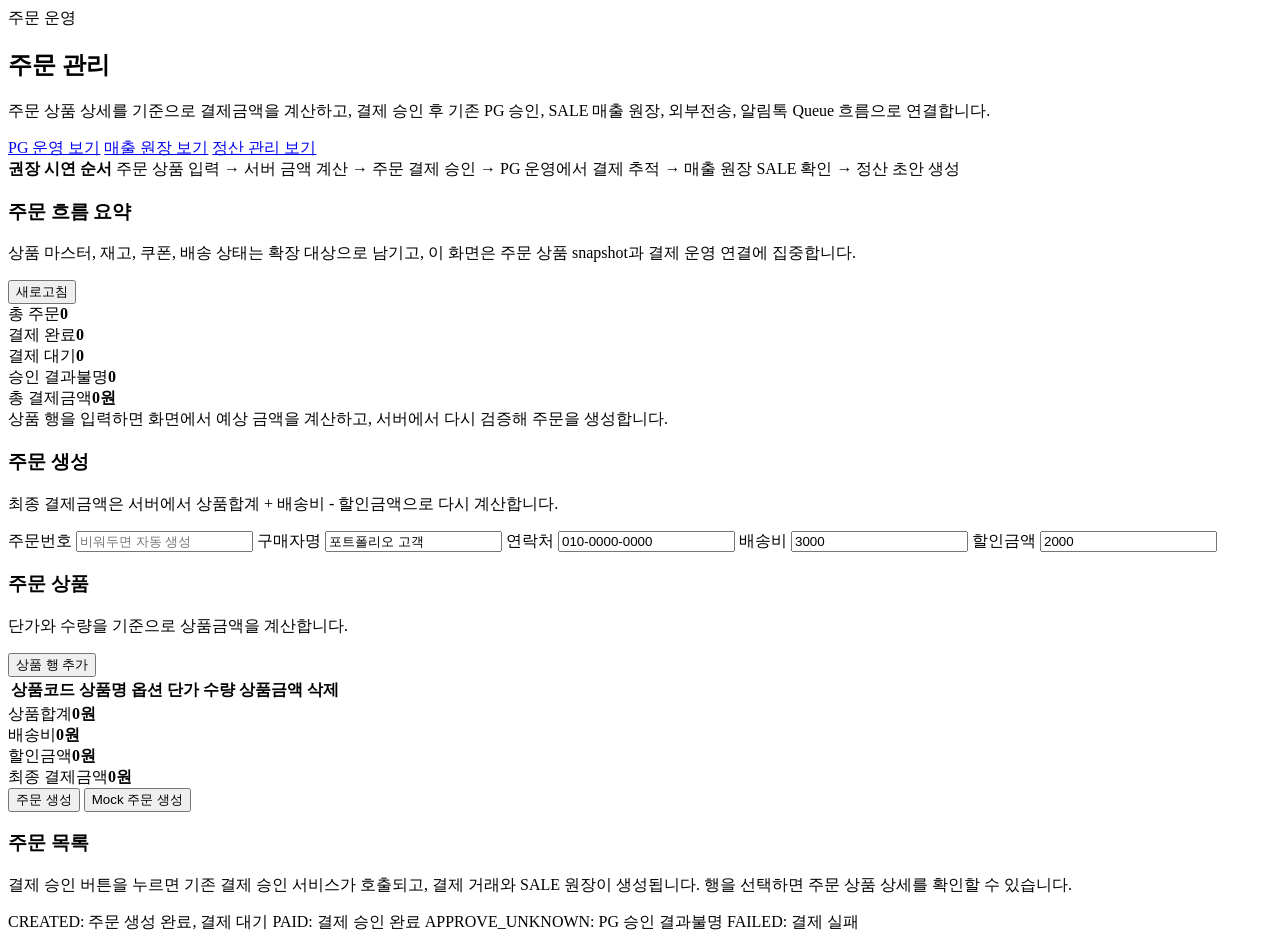
<file: api/src/main/resources/templates/commerce/orders.html>
<!DOCTYPE html>
<html lang="ko" xmlns:th="http://www.thymeleaf.org">
<head>
    <meta charset="UTF-8" />
    <meta name="viewport" content="width=device-width, initial-scale=1.0" />
    <title>주문 관리 - Yeni Backoffice</title>

    <link rel="stylesheet" th:href="@{/css/common.css}" />
    <link rel="stylesheet" th:href="@{/css/layout.css}" />
    <link rel="stylesheet" th:href="@{/css/components.css}" />
    <link rel="stylesheet" th:href="@{/vendor/tabulator/tabulator.min.css}" />
    <link rel="stylesheet" th:href="@{/css/pages/payment-operations.css}" />
    <link rel="stylesheet" th:href="@{/css/scroll-top.css}" />
</head>
<body>
<div class="layout">
    <div th:replace="~{fragments/sidebar}"></div>
    <main class="main">
        <div th:replace="~{fragments/topbar :: header}"></div>

        <section class="content payment-page">
            <div class="payment-hero">
                <div>
                    <span class="badge">주문 운영</span>
                    <h2>주문 관리</h2>
                    <p>주문 상품 상세를 기준으로 결제금액을 계산하고, 결제 승인 후 기존 PG 승인, SALE 매출 원장, 외부전송, 알림톡 Queue 흐름으로 연결합니다.</p>
                </div>
                <div class="hero-actions-inline">
                    <a class="btn btn-primary" href="/admin/payment-operations">PG 운영 보기</a>
                    <a class="btn btn-light" href="/admin/payment-operations/sales-ledger">매출 원장 보기</a>
                    <a class="btn btn-light" href="/admin/payment-operations/settlements">정산 관리 보기</a>
                </div>
            </div>

            <div class="demo-flow-guide">
                <strong>권장 시연 순서</strong>
                <span>주문 상품 입력 → 서버 금액 계산 → 주문 결제 승인 → PG 운영에서 결제 추적 → 매출 원장 SALE 확인 → 정산 초안 생성</span>
            </div>

            <section class="card ops-panel">
                <div class="panel-header">
                    <div>
                        <h3>주문 흐름 요약</h3>
                        <p class="section-help">상품 마스터, 재고, 쿠폰, 배송 상태는 확장 대상으로 남기고, 이 화면은 주문 상품 snapshot과 결제 운영 연결에 집중합니다.</p>
                    </div>
                    <button class="btn btn-light" id="orderRefreshBtn" type="button">새로고침</button>
                </div>
                <div class="metric-grid">
                    <div><span>총 주문</span><strong id="orderTotalCount">0</strong></div>
                    <div><span>결제 완료</span><strong id="orderPaidCount">0</strong></div>
                    <div><span>결제 대기</span><strong id="orderPaymentReadyCount">0</strong></div>
                    <div><span>승인 결과불명</span><strong id="orderPaymentUnknownCount">0</strong></div>
                    <div class="metric-highlight"><span>총 결제금액</span><strong id="orderTotalAmount">0원</strong></div>
                </div>
                <div id="orderMessageBox" class="message-box">상품 행을 입력하면 화면에서 예상 금액을 계산하고, 서버에서 다시 검증해 주문을 생성합니다.</div>
            </section>

            <section class="card ops-panel">
                <div class="panel-header">
                    <div>
                        <h3>주문 생성</h3>
                        <p class="section-help">최종 결제금액은 서버에서 상품합계 + 배송비 - 할인금액으로 다시 계산합니다.</p>
                    </div>
                </div>

                <div class="form-grid">
                    <label>주문번호 <input id="orderNoInput" type="text" placeholder="비워두면 자동 생성" /></label>
                    <label>구매자명 <input id="buyerNameInput" type="text" value="포트폴리오 고객" /></label>
                    <label>연락처 <input id="buyerPhoneInput" type="text" value="010-0000-0000" /></label>
                    <label>배송비 <input id="deliveryFeeInput" type="number" min="0" step="100" value="3000" /></label>
                    <label>할인금액 <input id="discountAmountInput" type="number" min="0" step="100" value="2000" /></label>
                </div>

                <div class="panel-header order-item-header">
                    <div>
                        <h3>주문 상품</h3>
                        <p class="section-help">단가와 수량을 기준으로 상품금액을 계산합니다.</p>
                    </div>
                    <button class="btn btn-light" id="addOrderItemBtn" type="button">상품 행 추가</button>
                </div>

                <div class="responsive-table">
                    <table class="order-item-table">
                        <thead>
                        <tr>
                            <th>상품코드</th>
                            <th>상품명</th>
                            <th>옵션</th>
                            <th>단가</th>
                            <th>수량</th>
                            <th>상품금액</th>
                            <th>삭제</th>
                        </tr>
                        </thead>
                        <tbody id="orderItemBody"></tbody>
                    </table>
                </div>

                <div class="metric-grid order-amount-grid">
                    <div><span>상품합계</span><strong id="productAmountPreview">0원</strong></div>
                    <div><span>배송비</span><strong id="deliveryFeePreview">0원</strong></div>
                    <div><span>할인금액</span><strong id="discountAmountPreview">0원</strong></div>
                    <div class="metric-highlight"><span>최종 결제금액</span><strong id="payableAmountPreview">0원</strong></div>
                </div>

                <div class="button-row">
                    <button class="btn btn-primary" id="createOrderBtn" type="button">주문 생성</button>
                    <button class="btn btn-light" id="createMockOrderBtn" type="button">Mock 주문 생성</button>
                </div>
            </section>

            <section class="card table-section">
                <div class="panel-header">
                    <div>
                        <h3>주문 목록</h3>
                        <p class="table-caption">결제 승인 버튼을 누르면 기존 결제 승인 서비스가 호출되고, 결제 거래와 SALE 원장이 생성됩니다. 행을 선택하면 주문 상품 상세를 확인할 수 있습니다.</p>
                    </div>
                </div>
                <div class="status-legend">
                    <span><b class="status-dot ready"></b>CREATED: 주문 생성 완료, 결제 대기</span>
                    <span><b class="status-dot paid"></b>PAID: 결제 승인 완료</span>
                    <span><b class="status-dot unknown"></b>APPROVE_UNKNOWN: PG 승인 결과불명</span>
                    <span><b class="status-dot cancel"></b>FAILED: 결제 실패</span>
                </div>
                <div id="commerceOrderTable" class="tabulator-host"></div>
            </section>
        </section>
    </main>
</div>

<script th:src="@{/vendor/tabulator/tabulator.min.js}"></script>
<script th:src="@{/js/common.js}"></script>
<script th:src="@{/js/pages/commerce-orders.js}"></script>
<script th:src="@{/js/scroll-top.js}"></script>
</body>
</html>
</file>
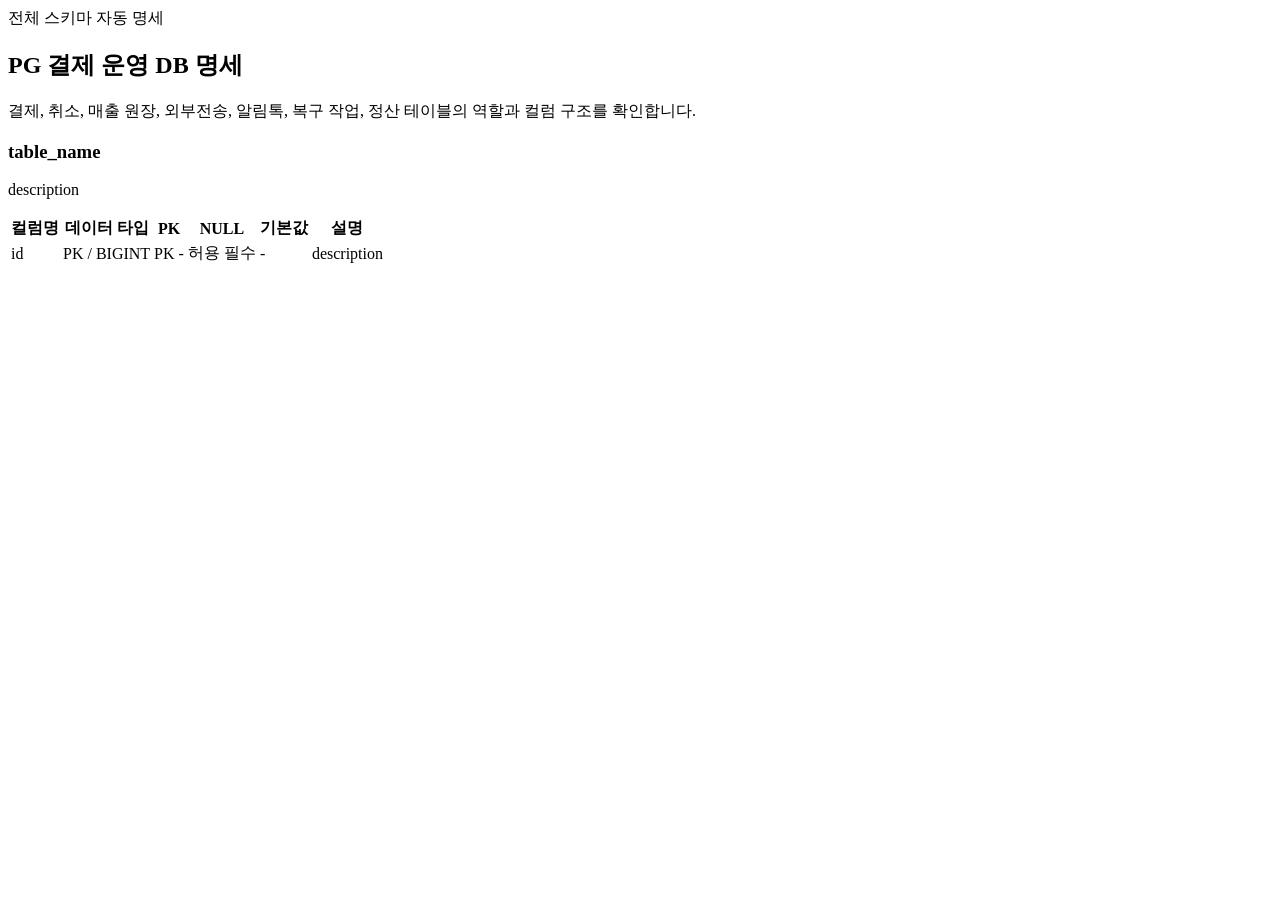
<file: api/src/main/resources/templates/database/spec.html>
<!DOCTYPE html>
<html lang="ko" xmlns:th="http://www.thymeleaf.org">
<head>
    <meta charset="UTF-8" />
    <meta name="viewport" content="width=device-width, initial-scale=1.0" />
    <title>DB 명세 - Yeni Backoffice</title>

    <link rel="stylesheet" th:href="@{/css/common.css}" />
    <link rel="stylesheet" th:href="@{/css/layout.css}" />
    <link rel="stylesheet" th:href="@{/css/scroll-top.css}" />
    <link rel="stylesheet" th:href="@{/css/components.css}" />
    <link rel="stylesheet" th:href="@{/css/pages/database-spec.css}" />
</head>

<body>
<div class="layout">
    <div th:replace="~{fragments/sidebar}"></div>

    <main class="main">
        <div th:replace="~{fragments/topbar :: header}"></div>

        <section class="content db-spec-page">
            <div class="db-hero">
                <span class="badge">전체 스키마 자동 명세</span>
                <h2>PG 결제 운영 DB 명세</h2>
                <p th:text="${description}">
                    결제, 취소, 매출 원장, 외부전송, 알림톡, 복구 작업, 정산 테이블의 역할과 컬럼 구조를 확인합니다.
                </p>
            </div>

            <div class="db-table-grid">
                <article class="card db-card" th:each="table : ${tableSpecs}">
                    <div class="db-card-header">
                        <h3 th:text="${table.tableName}">table_name</h3>
                        <p th:text="${table.tableDescription}">description</p>
                    </div>
                    <div class="table-wrap">
                        <table>
                            <thead>
                            <tr>
                                <th>컬럼명</th>
                                <th>데이터 타입</th>
                                <th>PK</th>
                                <th>NULL</th>
                                <th>기본값</th>
                                <th>설명</th>
                            </tr>
                            </thead>
                            <tbody>
                            <tr th:each="column : ${table.columns}">
                                <td th:text="${column.columnName}">id</td>
                                <td><span class="keyword" th:text="${column.dataType}">PK / BIGINT</span></td>
                                <td>
                                    <span class="db-flag pk" th:if="${column.primaryKey}">PK</span>
                                    <span class="db-muted" th:unless="${column.primaryKey}">-</span>
                                </td>
                                <td>
                                    <span class="db-flag nullable" th:if="${column.nullable}">허용</span>
                                    <span class="db-flag required" th:unless="${column.nullable}">필수</span>
                                </td>
                                <td th:text="${column.defaultValue ?: '-'}">-</td>
                                <td th:text="${column.columnDescription}">description</td>
                            </tr>
                            </tbody>
                        </table>
                    </div>
                </article>
            </div>
        </section>
    </main>
</div>

<script th:src="@{/js/common.js}"></script>
<script th:src="@{/js/scroll-top.js}"></script>
</body>
</html>
</file>
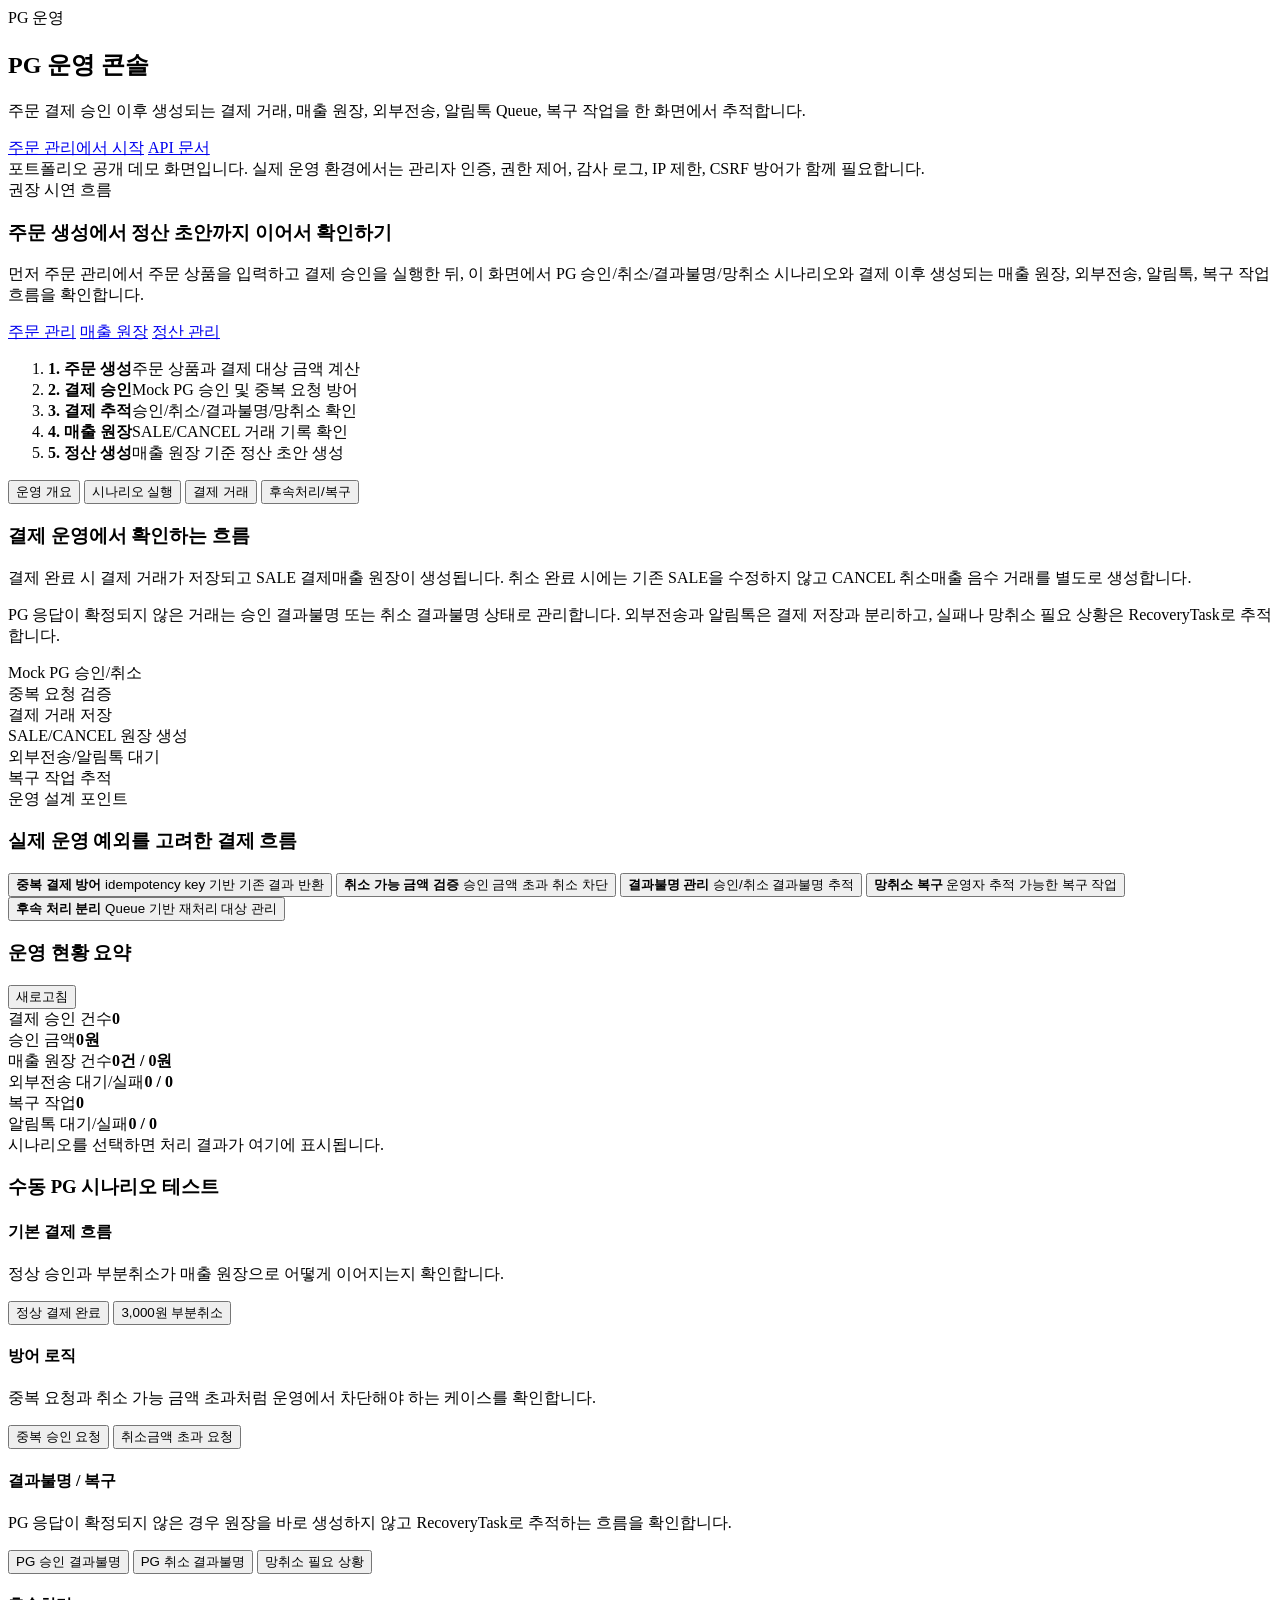
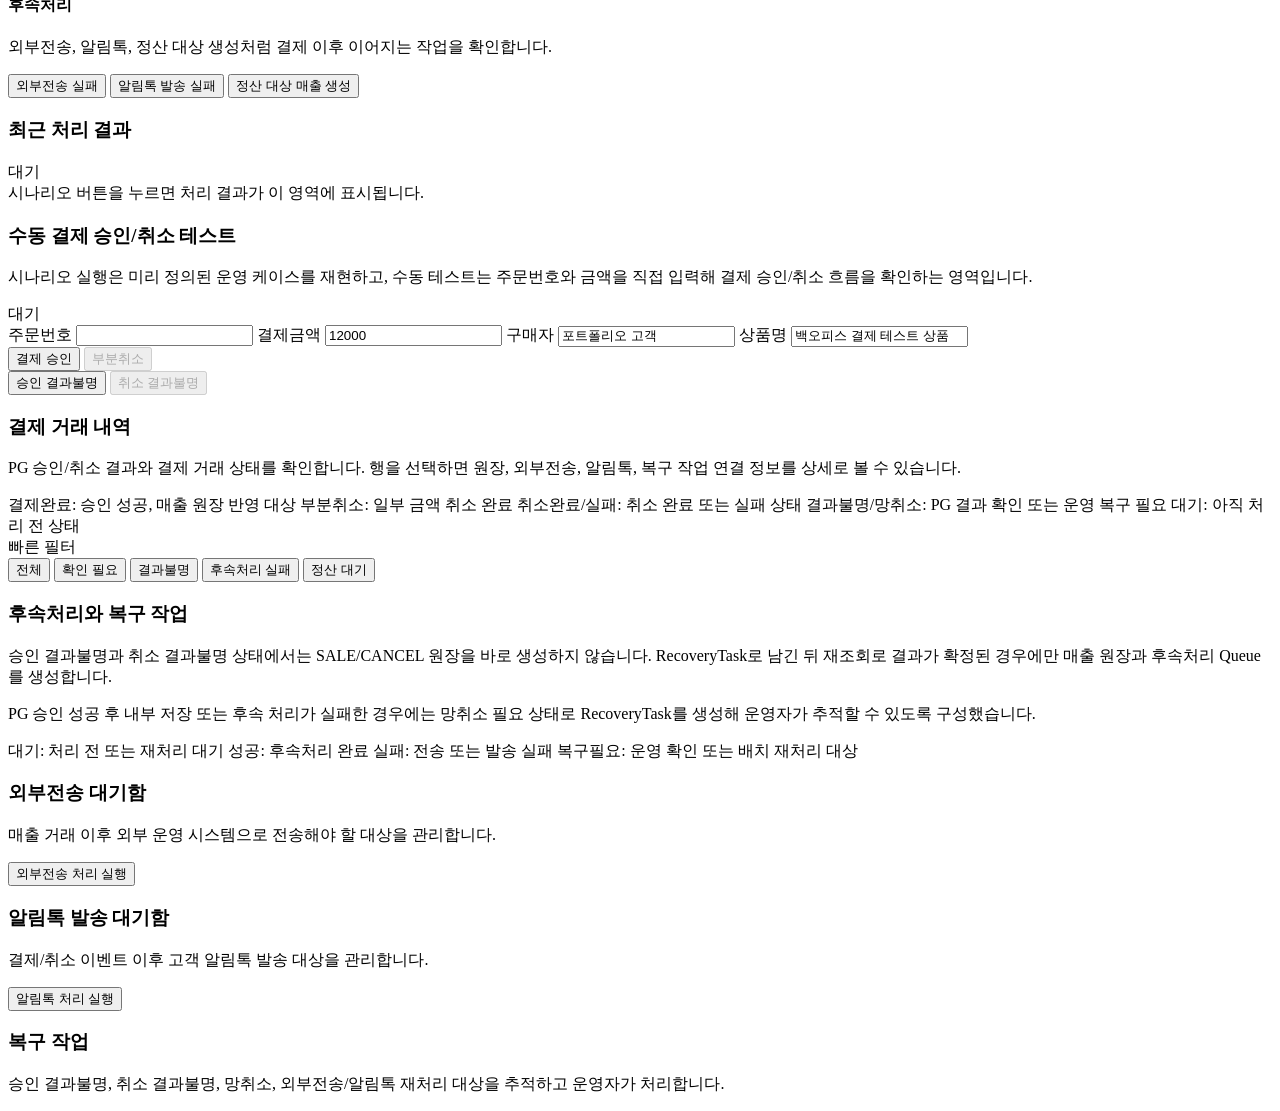
<file: api/src/main/resources/templates/payment/operations.html>
<!DOCTYPE html>
<html lang="ko" xmlns:th="http://www.thymeleaf.org">
<head>
    <meta charset="UTF-8" />
    <meta name="viewport" content="width=device-width, initial-scale=1.0" />
    <title>PG 운영 콘솔 - Yeni Backoffice</title>

    <link rel="stylesheet" th:href="@{/css/common.css}" />
    <link rel="stylesheet" th:href="@{/css/layout.css}" />
    <link rel="stylesheet" th:href="@{/css/components.css}" />
    <link rel="stylesheet" th:href="@{/vendor/tabulator/tabulator.min.css}" />
    <link rel="stylesheet" th:href="@{/css/pages/payment-operations.css}" />
    <link rel="stylesheet" th:href="@{/css/scroll-top.css}" />
</head>
<body>
<div class="layout">
    <div th:replace="~{fragments/sidebar}"></div>
    <main class="main">
        <div th:replace="~{fragments/topbar :: header}"></div>

        <section class="content payment-page">
            <div class="payment-hero">
                <div>
                    <span class="badge">PG 운영</span>
                    <h2>PG 운영 콘솔</h2>
                    <p>주문 결제 승인 이후 생성되는 결제 거래, 매출 원장, 외부전송, 알림톡 Queue, 복구 작업을 한 화면에서 추적합니다.</p>
                </div>
                <div class="hero-actions-inline">
                    <a class="btn btn-primary" href="/admin/commerce/orders">주문 관리에서 시작</a>
                    <a class="btn btn-light" href="/swagger-ui/index.html" target="_blank" rel="noopener">API 문서</a>
                </div>
            </div>

            <div class="demo-notice">
                포트폴리오 공개 데모 화면입니다. 실제 운영 환경에서는 관리자 인증, 권한 제어, 감사 로그, IP 제한, CSRF 방어가 함께 필요합니다.
            </div>

            <section class="flow-guide-card">
                <div>
                    <span class="badge">권장 시연 흐름</span>
                    <h3>주문 생성에서 정산 초안까지 이어서 확인하기</h3>
                    <p>
                        먼저 주문 관리에서 주문 상품을 입력하고 결제 승인을 실행한 뒤, 이 화면에서 PG 승인/취소/결과불명/망취소 시나리오와
                        결제 이후 생성되는 매출 원장, 외부전송, 알림톡, 복구 작업 흐름을 확인합니다.
                    </p>
                </div>
                <div class="flow-guide-actions">
                    <a class="btn btn-primary" href="/admin/commerce/orders">주문 관리</a>
                    <a class="btn btn-light" href="/admin/payment-operations/sales-ledger">매출 원장</a>
                    <a class="btn btn-light" href="/admin/payment-operations/settlements">정산 관리</a>
                </div>
                <ol class="flow-steps">
                    <li><strong>1. 주문 생성</strong><span>주문 상품과 결제 대상 금액 계산</span></li>
                    <li><strong>2. 결제 승인</strong><span>Mock PG 승인 및 중복 요청 방어</span></li>
                    <li><strong>3. 결제 추적</strong><span>승인/취소/결과불명/망취소 확인</span></li>
                    <li><strong>4. 매출 원장</strong><span>SALE/CANCEL 거래 기록 확인</span></li>
                    <li><strong>5. 정산 생성</strong><span>매출 원장 기준 정산 초안 생성</span></li>
                </ol>
            </section>

            <nav class="ops-tabs" aria-label="PG 운영 화면">
                <button class="active" type="button" data-tab-target="overview">운영 개요</button>
                <button type="button" data-tab-target="scenarios">시나리오 실행</button>
                <button type="button" data-tab-target="payments">결제 거래</button>
                <button type="button" data-tab-target="followups">후속처리/복구</button>
            </nav>

            <section class="tab-panel active" data-tab-panel="overview">
                <section class="operator-note">
                    <h3>결제 운영에서 확인하는 흐름</h3>
                    <p>결제 완료 시 결제 거래가 저장되고 SALE 결제매출 원장이 생성됩니다. 취소 완료 시에는 기존 SALE을 수정하지 않고 CANCEL 취소매출 음수 거래를 별도로 생성합니다.</p>
                    <p>PG 응답이 확정되지 않은 거래는 승인 결과불명 또는 취소 결과불명 상태로 관리합니다. 외부전송과 알림톡은 결제 저장과 분리하고, 실패나 망취소 필요 상황은 RecoveryTask로 추적합니다.</p>
                </section>

                <section class="process-stepper">
                    <div>Mock PG 승인/취소</div>
                    <span></span>
                    <div>중복 요청 검증</div>
                    <span></span>
                    <div>결제 거래 저장</div>
                    <span></span>
                    <div>SALE/CANCEL 원장 생성</div>
                    <span></span>
                    <div>외부전송/알림톡 대기</div>
                    <span></span>
                    <div>복구 작업 추적</div>
                </section>

                <section class="reliability-map" aria-label="결제 운영 설계 포인트">
                    <div class="section-title">
                        <span class="badge">운영 설계 포인트</span>
                        <h3>실제 운영 예외를 고려한 결제 흐름</h3>
                    </div>
                    <div class="reliability-grid">
                        <button class="reliability-item" type="button" data-note="같은 주문번호 또는 승인 요청키로 다시 요청해도 기존 승인 결과를 반환합니다.">
                            <strong>중복 결제 방어</strong>
                            <span>idempotency key 기반 기존 결과 반환</span>
                        </button>
                        <button class="reliability-item" type="button" data-note="PG 취소 호출 전 누적 취소금액과 잔여 취소 가능 금액을 검증합니다.">
                            <strong>취소 가능 금액 검증</strong>
                            <span>승인 금액 초과 취소 차단</span>
                        </button>
                        <button class="reliability-item" type="button" data-note="PG 응답이 불명확하면 실패로 확정하지 않고 결과불명 상태와 RecoveryTask로 남깁니다.">
                            <strong>결과불명 관리</strong>
                            <span>승인/취소 결과불명 추적</span>
                        </button>
                        <button class="reliability-item" type="button" data-note="PG 승인은 성공했지만 내부 저장이나 후속 처리가 실패한 경우 운영자가 추적할 수 있도록 복구 작업으로 남깁니다.">
                            <strong>망취소 복구</strong>
                            <span>운영자 추적 가능한 복구 작업</span>
                        </button>
                        <button class="reliability-item" type="button" data-note="외부전송과 알림톡 실패가 결제 저장을 되돌리지 않도록 후속 처리를 분리합니다.">
                            <strong>후속 처리 분리</strong>
                            <span>Queue 기반 재처리 대상 관리</span>
                        </button>
                    </div>
                </section>

                <section class="card ops-panel">
                    <div class="panel-header">
                        <h3>운영 현황 요약</h3>
                        <button class="btn btn-light" id="refreshBtn" type="button">새로고침</button>
                    </div>
                    <div class="metric-grid">
                        <div><span>결제 승인 건수</span><strong id="paymentCount">0</strong></div>
                        <div><span>승인 금액</span><strong id="approvedAmount">0원</strong></div>
                        <div><span>매출 원장 건수</span><strong id="salesAmount">0건 / 0원</strong></div>
                        <div><span>외부전송 대기/실패</span><strong id="failedExternalSendCount">0 / 0</strong></div>
                        <div><span>복구 작업</span><strong id="recoveryTaskCount">0</strong></div>
                        <div><span>알림톡 대기/실패</span><strong id="alimtalkQueueCount">0 / 0</strong></div>
                    </div>
                    <div id="emptyGuide" class="empty-guide" hidden>
                        아직 표시할 데모 데이터가 없습니다.<br />
                        주문 관리에서 주문 결제를 실행하거나 시나리오를 실행하면 결제 거래와 후속 처리 데이터가 이 화면에 채워집니다.
                    </div>
                    <div id="messageBox" class="message-box">시나리오를 선택하면 처리 결과가 여기에 표시됩니다.</div>
                </section>
            </section>

            <section class="tab-panel" data-tab-panel="scenarios">
                <div class="ops-grid scenario-grid">
                    <section class="card ops-panel">
                        <div class="panel-header"><h3>수동 PG 시나리오 테스트</h3></div>

                        <div class="scenario-group">
                            <h4>기본 결제 흐름</h4>
                            <p>정상 승인과 부분취소가 매출 원장으로 어떻게 이어지는지 확인합니다.</p>
                            <div class="scenario-button-grid">
                                <button type="button" data-scenario="normal-approve">정상 결제 완료</button>
                                <button type="button" data-scenario="partial-cancel">3,000원 부분취소</button>
                            </div>
                        </div>

                        <div class="scenario-group">
                            <h4>방어 로직</h4>
                            <p>중복 요청과 취소 가능 금액 초과처럼 운영에서 차단해야 하는 케이스를 확인합니다.</p>
                            <div class="scenario-button-grid">
                                <button type="button" data-scenario="duplicate-approve">중복 승인 요청</button>
                                <button type="button" data-scenario="over-cancel">취소금액 초과 요청</button>
                            </div>
                        </div>

                        <div class="scenario-group">
                            <h4>결과불명 / 복구</h4>
                            <p>PG 응답이 확정되지 않은 경우 원장을 바로 생성하지 않고 RecoveryTask로 추적하는 흐름을 확인합니다.</p>
                            <div class="scenario-button-grid">
                                <button type="button" data-scenario="approve-timeout">PG 승인 결과불명</button>
                                <button type="button" data-scenario="cancel-timeout">PG 취소 결과불명</button>
                                <button type="button" data-scenario="network-cancel-required">망취소 필요 상황</button>
                            </div>
                        </div>

                        <div class="scenario-group">
                            <h4>후속처리</h4>
                            <p>외부전송, 알림톡, 정산 대상 생성처럼 결제 이후 이어지는 작업을 확인합니다.</p>
                            <div class="scenario-button-grid">
                                <button type="button" data-scenario="external-send-fail">외부전송 실패</button>
                                <button type="button" data-scenario="alimtalk-fail">알림톡 발송 실패</button>
                                <button type="button" data-scenario="settlement-preview">정산 대상 매출 생성</button>
                            </div>
                        </div>
                    </section>

                    <section class="card ops-panel scenario-output">
                        <div class="panel-header">
                            <h3>최근 처리 결과</h3>
                            <span id="scenarioStatus" class="status ready">대기</span>
                        </div>
                        <div id="scenarioResult" class="scenario-result">시나리오 버튼을 누르면 처리 결과가 이 영역에 표시됩니다.</div>
                        <ol id="scenarioTimeline" class="timeline-list"></ol>
                    </section>
                </div>

                <section class="card ops-panel">
                    <div class="panel-header">
                        <div>
                            <h3>수동 결제 승인/취소 테스트</h3>
                            <p class="section-help">시나리오 실행은 미리 정의된 운영 케이스를 재현하고, 수동 테스트는 주문번호와 금액을 직접 입력해 결제 승인/취소 흐름을 확인하는 영역입니다.</p>
                        </div>
                        <span id="flowStatus" class="status ready">대기</span>
                    </div>
                    <div class="form-grid">
                        <label>주문번호 <input id="orderNo" type="text" /></label>
                        <label>결제금액 <input id="amount" type="number" min="1000" step="1000" value="12000" /></label>
                        <label>구매자 <input id="buyerName" type="text" value="포트폴리오 고객" /></label>
                        <label>상품명 <input id="productName" type="text" value="백오피스 결제 테스트 상품" /></label>
                    </div>
                    <div class="button-row">
                        <button class="btn btn-primary" id="runPaymentBtn" type="button">결제 승인</button>
                        <button class="btn btn-light" id="cancelPaymentBtn" type="button" disabled>부분취소</button>
                    </div>
                    <div class="scenario-row" aria-label="결과불명 시나리오">
                        <button type="button" id="approveUnknownBtn" data-note="Mock PG가 승인 결과불명 응답을 반환하게 합니다.">승인 결과불명</button>
                        <button type="button" id="cancelUnknownBtn" data-note="Mock PG가 취소 결과불명 응답을 반환하게 합니다." disabled>취소 결과불명</button>
                    </div>
                </section>
            </section>

            <section class="tab-panel" data-tab-panel="payments">
                <section class="card table-section">
                    <div class="panel-header">
                        <div>
                            <h3>결제 거래 내역</h3>
                            <p class="table-caption">PG 승인/취소 결과와 결제 거래 상태를 확인합니다. 행을 선택하면 원장, 외부전송, 알림톡, 복구 작업 연결 정보를 상세로 볼 수 있습니다.</p>
                        </div>
                    </div>
                    <div class="status-legend">
                        <span><b class="status-dot paid"></b>결제완료: 승인 성공, 매출 원장 반영 대상</span>
                        <span><b class="status-dot shipping"></b>부분취소: 일부 금액 취소 완료</span>
                        <span><b class="status-dot cancel"></b>취소완료/실패: 취소 완료 또는 실패 상태</span>
                        <span><b class="status-dot unknown"></b>결과불명/망취소: PG 결과 확인 또는 운영 복구 필요</span>
                        <span><b class="status-dot ready"></b>대기: 아직 처리 전 상태</span>
                    </div>
                    <div class="quick-filter-toolbar ops-quick-filter" aria-label="결제 거래 빠른 필터">
                        <span>빠른 필터</span>
                        <div class="quick-filter-row">
                            <button class="active" type="button" data-ops-filter="ALL">전체</button>
                            <button type="button" data-ops-filter="NEEDS_ACTION">확인 필요</button>
                            <button type="button" data-ops-filter="UNKNOWN">결과불명</button>
                            <button type="button" data-ops-filter="FOLLOWUP_FAILED">후속처리 실패</button>
                            <button type="button" data-ops-filter="SETTLEMENT_READY">정산 대기</button>
                        </div>
                    </div>
                    <div id="paymentTable" class="tabulator-host"></div>
                </section>
            </section>

            <section class="tab-panel" data-tab-panel="followups">
                <section class="operator-note">
                    <h3>후속처리와 복구 작업</h3>
                    <p>승인 결과불명과 취소 결과불명 상태에서는 SALE/CANCEL 원장을 바로 생성하지 않습니다. RecoveryTask로 남긴 뒤 재조회로 결과가 확정된 경우에만 매출 원장과 후속처리 Queue를 생성합니다.</p>
                    <p>PG 승인 성공 후 내부 저장 또는 후속 처리가 실패한 경우에는 망취소 필요 상태로 RecoveryTask를 생성해 운영자가 추적할 수 있도록 구성했습니다.</p>
                    <div class="status-legend compact">
                        <span><b class="status-dot ready"></b>대기: 처리 전 또는 재처리 대기</span>
                        <span><b class="status-dot paid"></b>성공: 후속처리 완료</span>
                        <span><b class="status-dot cancel"></b>실패: 전송 또는 발송 실패</span>
                        <span><b class="status-dot unknown"></b>복구필요: 운영 확인 또는 배치 재처리 대상</span>
                    </div>
                </section>

                <div class="ops-grid">
                    <section class="card table-section">
                        <div class="panel-header">
                            <div>
                                <h3>외부전송 대기함</h3>
                                <p class="table-caption">매출 거래 이후 외부 운영 시스템으로 전송해야 할 대상을 관리합니다.</p>
                            </div>
                        </div>
                        <div class="button-row">
                            <button class="btn btn-primary" id="runExternalWorkerBtn" type="button">외부전송 처리 실행</button>
                        </div>
                        <div id="externalTable" class="tabulator-host"></div>
                    </section>

                    <section class="card table-section">
                        <div class="panel-header">
                            <div>
                                <h3>알림톡 발송 대기함</h3>
                                <p class="table-caption">결제/취소 이벤트 이후 고객 알림톡 발송 대상을 관리합니다.</p>
                            </div>
                        </div>
                        <div class="button-row">
                            <button class="btn btn-primary" id="runAlimtalkWorkerBtn" type="button">알림톡 처리 실행</button>
                        </div>
                        <div id="alimtalkTable" class="tabulator-host"></div>
                    </section>
                </div>

                <section class="card table-section">
                    <div class="panel-header">
                        <div>
                            <h3>복구 작업</h3>
                            <p class="table-caption">승인 결과불명, 취소 결과불명, 망취소, 외부전송/알림톡 재처리 대상을 추적하고 운영자가 처리합니다.</p>
                        </div>
                    </div>
                    <div id="recoveryTable" class="tabulator-host"></div>
                </section>
            </section>
        </section>
    </main>
</div>

<div class="modal-backdrop" id="paymentTraceModal" hidden>
    <section class="detail-modal trace-modal" role="dialog" aria-modal="true" aria-labelledby="paymentTraceTitle">
        <div class="detail-modal-header">
            <div>
                <span class="badge">거래 통합 추적</span>
                <h3 id="paymentTraceTitle">결제 흐름 상세</h3>
            </div>
            <button class="btn btn-light" id="closePaymentTraceBtn" type="button" aria-label="닫기">닫기</button>
        </div>
        <div id="paymentTraceBody" class="detail-grid"></div>
    </section>
</div>

<script th:src="@{/vendor/tabulator/tabulator.min.js}"></script>
<script th:src="@{/js/common.js}"></script>
<script th:src="@{/js/pages/payment-operations.js}"></script>
<script th:src="@{/js/scroll-top.js}"></script>
</body>
</html>
</file>
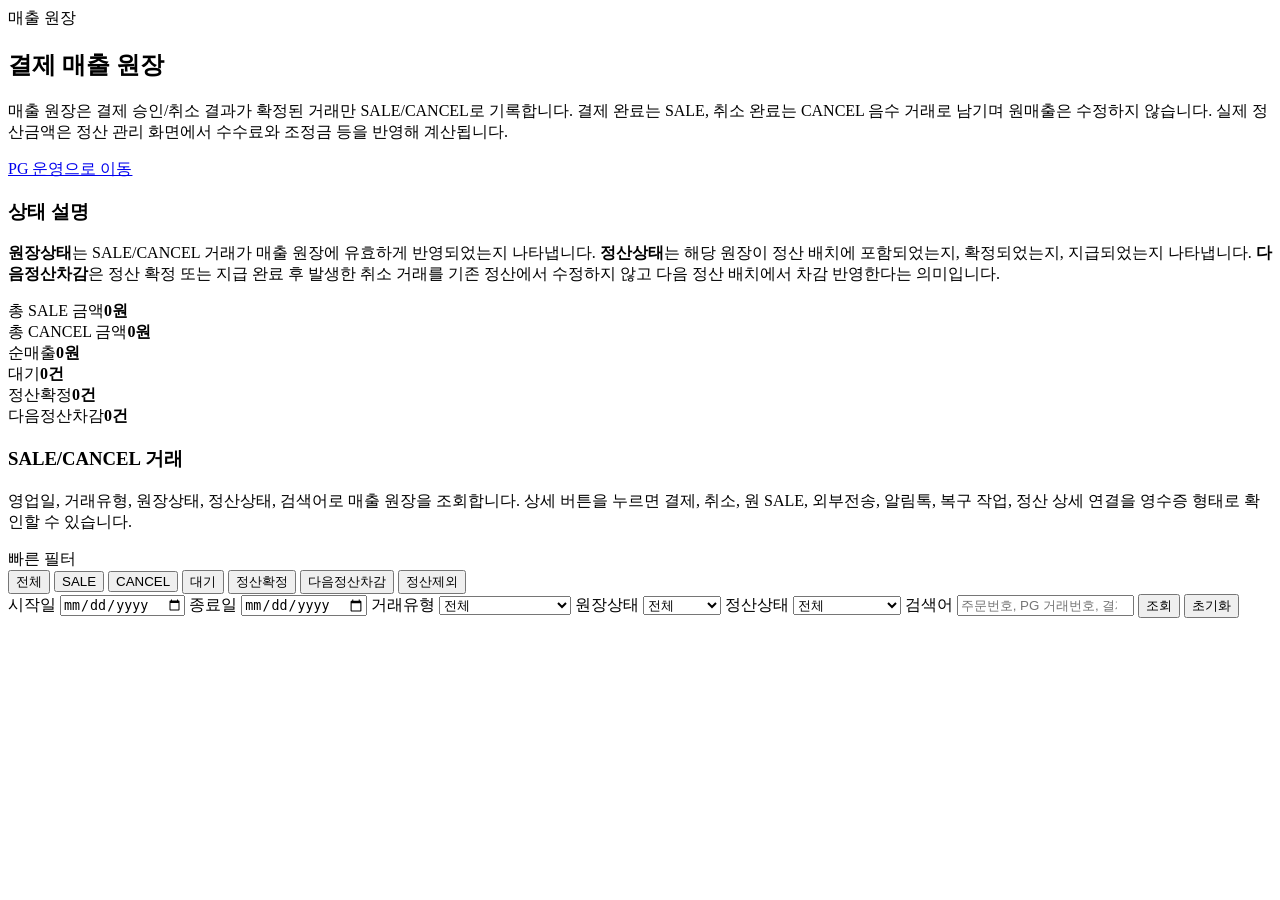
<file: api/src/main/resources/templates/payment/sales-ledger.html>
<!DOCTYPE html>
<html lang="ko" xmlns:th="http://www.thymeleaf.org">
<head>
    <meta charset="UTF-8" />
    <meta name="viewport" content="width=device-width, initial-scale=1.0" />
    <title>매출 원장 - Yeni Backoffice</title>

    <link rel="stylesheet" th:href="@{/css/common.css}" />
    <link rel="stylesheet" th:href="@{/css/layout.css}" />
    <link rel="stylesheet" th:href="@{/css/components.css}" />
    <link rel="stylesheet" th:href="@{/vendor/tabulator/tabulator.min.css}" />
    <link rel="stylesheet" th:href="@{/css/pages/payment-operations.css}" />
    <link rel="stylesheet" th:href="@{/css/scroll-top.css}" />
</head>
<body>
<div class="layout">
    <div th:replace="~{fragments/sidebar}"></div>
    <main class="main">
        <div th:replace="~{fragments/topbar :: header}"></div>
        <section class="content payment-page">
            <div class="payment-hero">
                <div>
                    <span class="badge">매출 원장</span>
                    <h2>결제 매출 원장</h2>
                    <p>매출 원장은 결제 승인/취소 결과가 확정된 거래만 SALE/CANCEL로 기록합니다. 결제 완료는 SALE, 취소 완료는 CANCEL 음수 거래로 남기며 원매출은 수정하지 않습니다. 실제 정산금액은 정산 관리 화면에서 수수료와 조정금 등을 반영해 계산됩니다.</p>
                </div>
                <a class="btn btn-light" href="/admin/payment-operations">PG 운영으로 이동</a>
            </div>

            <section class="operator-note">
                <h3>상태 설명</h3>
                <p><strong>원장상태</strong>는 SALE/CANCEL 거래가 매출 원장에 유효하게 반영되었는지 나타냅니다. <strong>정산상태</strong>는 해당 원장이 정산 배치에 포함되었는지, 확정되었는지, 지급되었는지 나타냅니다. <strong>다음정산차감</strong>은 정산 확정 또는 지급 완료 후 발생한 취소 거래를 기존 정산에서 수정하지 않고 다음 정산 배치에서 차감 반영한다는 의미입니다.</p>
            </section>

            <section class="metric-grid sales-summary-grid">
                <div><span>총 SALE 금액</span><strong id="totalSaleAmount">0원</strong></div>
                <div><span>총 CANCEL 금액</span><strong id="totalCancelAmount">0원</strong></div>
                <div><span>순매출</span><strong id="netSalesAmount">0원</strong></div>
                <div><span>대기</span><strong id="notSettledCount">0건</strong></div>
                <div><span>정산확정</span><strong id="settledCount">0건</strong></div>
                <div><span>다음정산차감</span><strong id="carriedOverCount">0건</strong></div>
            </section>

            <section class="card table-section">
                <div class="panel-header">
                    <div>
                        <h3>SALE/CANCEL 거래</h3>
                        <p class="table-caption">영업일, 거래유형, 원장상태, 정산상태, 검색어로 매출 원장을 조회합니다. 상세 버튼을 누르면 결제, 취소, 원 SALE, 외부전송, 알림톡, 복구 작업, 정산 상세 연결을 영수증 형태로 확인할 수 있습니다.</p>
                    </div>
                </div>
                <div class="quick-filter-toolbar">
                    <span>빠른 필터</span>
                    <div class="quick-filter-row">
                    <button type="button" data-quick-filter="all">전체</button>
                    <button type="button" data-quick-filter="SALE">SALE</button>
                    <button type="button" data-quick-filter="CANCEL">CANCEL</button>
                    <button type="button" data-quick-filter="NOT_SETTLED">대기</button>
                    <button type="button" data-quick-filter="SETTLED">정산확정</button>
                    <button type="button" data-quick-filter="CARRIED_OVER">다음정산차감</button>
                    <button type="button" data-quick-filter="EXCLUDED">정산제외</button>
                    </div>
                </div>
                <div class="table-filter-bar sales-filter">
                    <label>시작일 <input id="salesStartDate" type="date" /></label>
                    <label>종료일 <input id="salesEndDate" type="date" /></label>
                    <label>
                        거래유형
                        <select id="salesTypeFilter">
                            <option value="">전체</option>
                            <option value="SALE">SALE 결제매출</option>
                            <option value="CANCEL">CANCEL 취소매출</option>
                        </select>
                    </label>
                    <label>
                        원장상태
                        <select id="ledgerStatusFilter">
                            <option value="">전체</option>
                            <option value="POSTED">반영 완료</option>
                            <option value="EXCLUDED">제외</option>
                            <option value="ERROR">오류</option>
                            <option value="ADJUSTED">보정</option>
                            <option value="CANCELED">취소됨</option>
                        </select>
                    </label>
                    <label>
                        정산상태
                        <select id="settlementStatusFilter">
                            <option value="">전체</option>
                            <option value="NOT_SETTLED">대기</option>
                            <option value="SETTLEMENT_READY">정산 대기</option>
                            <option value="CALCULATED">정산 계산 완료</option>
                            <option value="SETTLED">정산 확정</option>
                            <option value="PAID">지급 완료</option>
                            <option value="CARRIED_OVER">다음정산차감</option>
                            <option value="EXCLUDED">정산 제외</option>
                        </select>
                    </label>
                    <label class="filter-search">
                        검색어
                        <input id="salesKeyword" type="search" placeholder="주문번호, PG 거래번호, 결제 ID 검색" />
                    </label>
                    <button class="btn btn-primary" id="salesSearchBtn" type="button">조회</button>
                    <button class="btn btn-light" id="salesResetBtn" type="button">초기화</button>
                </div>
                <div id="salesLedgerTable" class="tabulator-host"></div>
            </section>
        </section>
    </main>
</div>

<div class="modal-backdrop" id="salesDetailModal" hidden>
    <section class="detail-modal" role="dialog" aria-modal="true" aria-labelledby="salesDetailTitle">
        <div class="detail-modal-header">
            <div>
                <span class="badge">원장 상세</span>
                <h3 id="salesDetailTitle">매출 원장 상세</h3>
            </div>
            <button class="btn btn-light" id="closeSalesDetailBtn" type="button">닫기</button>
        </div>
        <div id="salesDetailBody" class="detail-grid"></div>
    </section>
</div>

<script th:src="@{/vendor/tabulator/tabulator.min.js}"></script>
<script th:src="@{/js/common.js}"></script>
<script th:src="@{/js/pages/sales-ledger.js}"></script>
<script th:src="@{/js/scroll-top.js}"></script>
</body>
</html>
</file>
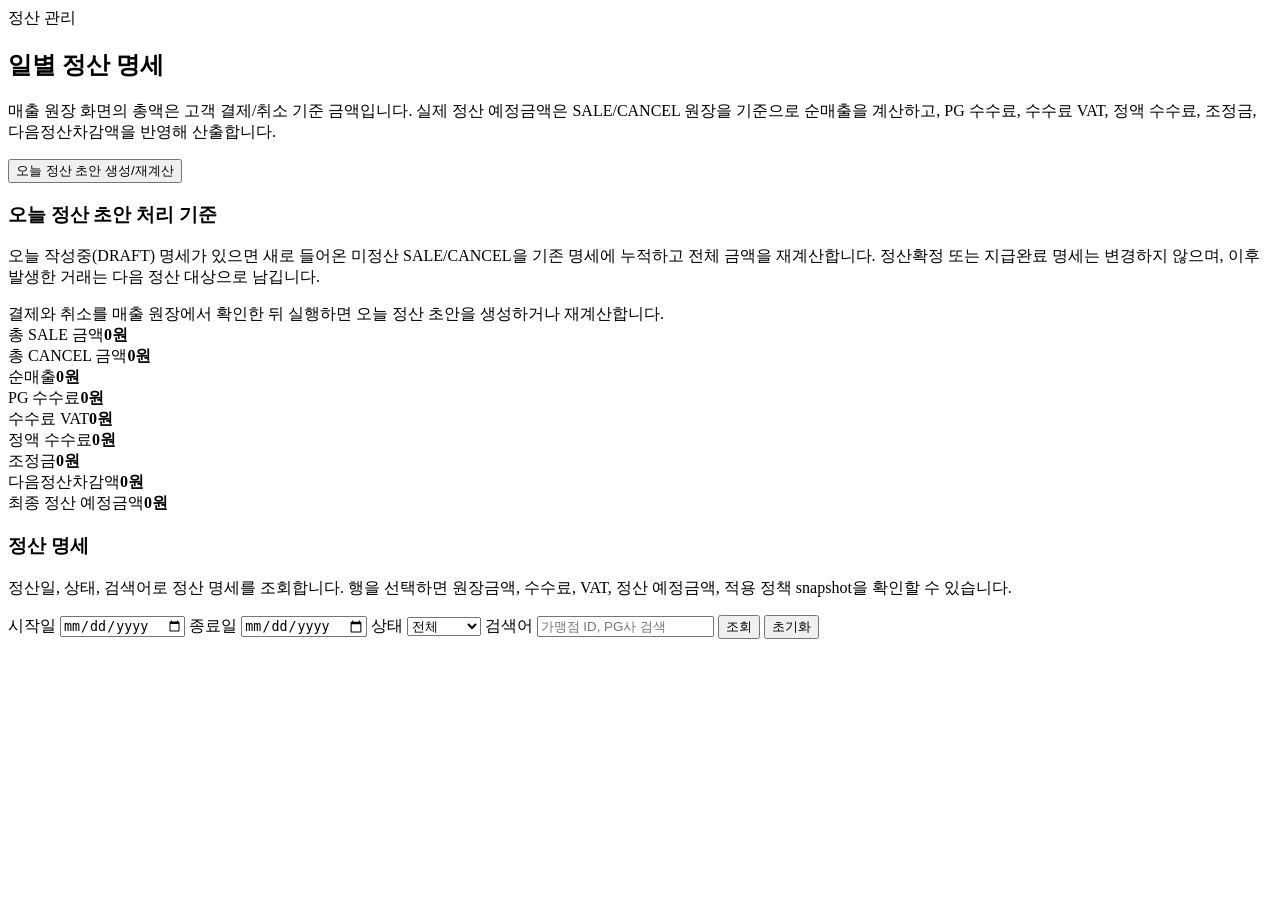
<file: api/src/main/resources/templates/payment/settlements.html>
<!DOCTYPE html>
<html lang="ko" xmlns:th="http://www.thymeleaf.org">
<head>
    <meta charset="UTF-8" />
    <meta name="viewport" content="width=device-width, initial-scale=1.0" />
    <title>정산 관리 - Yeni Backoffice</title>

    <link rel="stylesheet" th:href="@{/css/common.css}" />
    <link rel="stylesheet" th:href="@{/css/layout.css}" />
    <link rel="stylesheet" th:href="@{/css/components.css}" />
    <link rel="stylesheet" th:href="@{/vendor/tabulator/tabulator.min.css}" />
    <link rel="stylesheet" th:href="@{/css/pages/payment-operations.css}" />
    <link rel="stylesheet" th:href="@{/css/scroll-top.css}" />
</head>
<body>
<div class="layout">
    <div th:replace="~{fragments/sidebar}"></div>
    <main class="main">
        <div th:replace="~{fragments/topbar :: header}"></div>
        <section class="content payment-page">
            <div class="payment-hero">
                <div>
                    <span class="badge">정산 관리</span>
                    <h2>일별 정산 명세</h2>
                    <p>매출 원장 화면의 총액은 고객 결제/취소 기준 금액입니다. 실제 정산 예정금액은 SALE/CANCEL 원장을 기준으로 순매출을 계산하고, PG 수수료, 수수료 VAT, 정액 수수료, 조정금, 다음정산차감액을 반영해 산출합니다.</p>
                </div>
                <button class="btn btn-primary" id="runSettlementPageBtn" type="button">오늘 정산 초안 생성/재계산</button>
            </div>

            <section class="operator-note">
                <h3>오늘 정산 초안 처리 기준</h3>
                <p>오늘 작성중(DRAFT) 명세가 있으면 새로 들어온 미정산 SALE/CANCEL을 기존 명세에 누적하고 전체 금액을 재계산합니다. 정산확정 또는 지급완료 명세는 변경하지 않으며, 이후 발생한 거래는 다음 정산 대상으로 남깁니다.</p>
            </section>
            <div class="settlement-run-feedback" id="settlementRunFeedback" aria-live="polite">
                결제와 취소를 매출 원장에서 확인한 뒤 실행하면 오늘 정산 초안을 생성하거나 재계산합니다.
            </div>

            <section class="metric-grid settlement-summary-grid">
                <div><span>총 SALE 금액</span><strong id="settlementSaleAmount">0원</strong></div>
                <div><span>총 CANCEL 금액</span><strong id="settlementCancelAmount">0원</strong></div>
                <div><span>순매출</span><strong id="settlementGrossAmount">0원</strong></div>
                <div><span>PG 수수료</span><strong id="settlementFeeAmount">0원</strong></div>
                <div><span>수수료 VAT</span><strong id="settlementVatAmount">0원</strong></div>
                <div><span>정액 수수료</span><strong id="settlementFixedFeeAmount">0원</strong></div>
                <div><span>조정금</span><strong id="settlementAdjustmentAmount">0원</strong></div>
                <div><span>다음정산차감액</span><strong id="settlementCarryOverAmount">0원</strong></div>
                <div class="metric-highlight"><span>최종 정산 예정금액</span><strong id="settlementNetAmount">0원</strong></div>
            </section>

            <section class="card table-section">
                <div class="panel-header">
                    <div>
                        <h3>정산 명세</h3>
                        <p class="table-caption">정산일, 상태, 검색어로 정산 명세를 조회합니다. 행을 선택하면 원장금액, 수수료, VAT, 정산 예정금액, 적용 정책 snapshot을 확인할 수 있습니다.</p>
                    </div>
                </div>
                <div class="table-filter-bar settlement-filter">
                    <label>시작일 <input id="settlementStartDate" type="date" /></label>
                    <label>종료일 <input id="settlementEndDate" type="date" /></label>
                    <label>
                        상태
                        <select id="settlementStatusFilter">
                            <option value="">전체</option>
                            <option value="DRAFT">작성중</option>
                            <option value="CONFIRMED">확정</option>
                            <option value="PAID">지급완료</option>
                        </select>
                    </label>
                    <label class="filter-search">
                        검색어
                        <input id="settlementKeyword" type="search" placeholder="가맹점 ID, PG사 검색" />
                    </label>
                    <button class="btn btn-primary" id="settlementSearchBtn" type="button">조회</button>
                    <button class="btn btn-light" id="settlementResetBtn" type="button">초기화</button>
                </div>
                <div id="settlementPageTable" class="tabulator-host"></div>
            </section>
        </section>
    </main>
</div>

<div class="modal-backdrop" id="settlementDetailModal" hidden>
    <section class="detail-modal" role="dialog" aria-modal="true" aria-labelledby="settlementDetailTitle">
        <div class="detail-modal-header">
            <div>
                <span class="badge">정산 상세</span>
                <h3 id="settlementDetailTitle">정산 명세 상세</h3>
            </div>
            <div style="display:flex;gap:8px;align-items:center;">
                <button class="btn btn-primary" id="confirmStatementBtn" type="button" hidden>정산 확정</button>
                <button class="btn btn-primary" id="payStatementBtn" type="button" hidden>지급 처리</button>
                <button class="btn btn-light" id="closeSettlementDetailBtn" type="button">닫기</button>
            </div>
        </div>
        <div id="settlementDetailBody" class="detail-grid"></div>
    </section>
</div>

<script th:src="@{/vendor/tabulator/tabulator.min.js}"></script>
<script th:src="@{/js/common.js}"></script>
<script th:src="@{/js/pages/settlements.js}"></script>
<script th:src="@{/js/scroll-top.js}"></script>
</body>
</html>
</file>
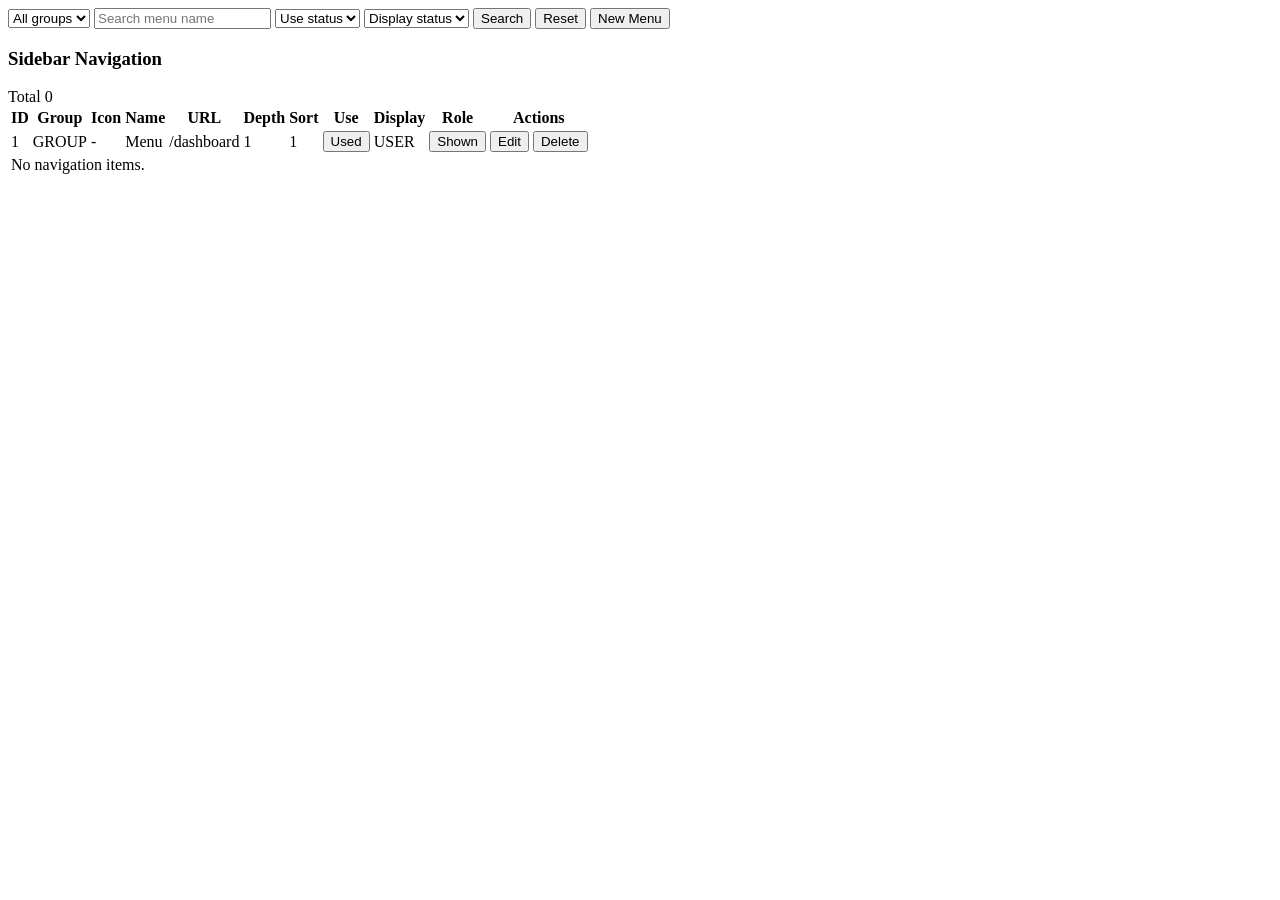
<file: api/src/main/resources/templates/admin/navigation/list.html>
<!DOCTYPE html>
<html lang="ko" xmlns:th="http://www.thymeleaf.org">
<head>
    <meta charset="UTF-8" />
    <meta name="viewport" content="width=device-width, initial-scale=1.0" />
    <title>Menu Management - Yeni Backoffice</title>

    <link rel="stylesheet" th:href="@{/css/common.css}" />
    <link rel="stylesheet" th:href="@{/css/layout.css}" />
    <link rel="stylesheet" th:href="@{/css/components.css}" />
    <link rel="stylesheet" th:href="@{/css/pages/admin-navigation.css}" />
</head>

<body>
<div class="layout">
    <div th:replace="~{fragments/sidebar}"></div>

    <main class="main">
        <div th:replace="~{fragments/topbar :: header}"></div>

        <section class="content">
            <div class="filter-section card">
                <div class="filter-row">
                    <select id="groupFilter" class="filter-input">
                        <option value="">All groups</option>
                        <option th:each="group : ${navigationGroups}"
                                th:value="${group.groupCode}"
                                th:text="${group.groupName}">
                            GROUP
                        </option>
                    </select>

                    <input type="text" id="itemNameFilter" class="filter-input" placeholder="Search menu name" />

                    <select id="useYnFilter" class="filter-input">
                        <option value="">Use status</option>
                        <option value="true">Used</option>
                        <option value="false">Unused</option>
                    </select>

                    <select id="displayYnFilter" class="filter-input">
                        <option value="">Display status</option>
                        <option value="true">Shown</option>
                        <option value="false">Hidden</option>
                    </select>

                    <button class="btn btn-primary" id="searchBtn" type="button">Search</button>
                    <button class="btn btn-light" id="resetBtn" type="button">Reset</button>
                    <button class="btn btn-primary" id="addBtn" type="button">New Menu</button>
                </div>
            </div>

            <div class="card table-section">
                <div class="panel-header">
                    <h3>Sidebar Navigation</h3>
                    <span class="table-count" th:text="|Total ${#lists.size(navigationItems)}|">Total 0</span>
                </div>

                <div class="table-wrap">
                    <table>
                        <thead>
                        <tr>
                            <th>ID</th>
                            <th>Group</th>
                            <th>Icon</th>
                            <th>Name</th>
                            <th>URL</th>
                            <th>Depth</th>
                            <th>Sort</th>
                            <th>Use</th>
                            <th>Display</th>
                            <th>Role</th>
                            <th>Actions</th>
                        </tr>
                        </thead>
                        <tbody id="navigationTableBody">
                        <tr th:each="item : ${navigationItems}"
                            th:data-id="${item.id}"
                            th:data-group-id="${item.groupId}"
                            th:data-group-code="${item.groupCode}"
                            th:data-parent-id="${item.parentNavigationItemId}"
                            th:data-icon="${item.icon}"
                            th:data-item-name="${item.itemName}"
                            th:data-item-url="${item.itemUrl}"
                            th:data-depth="${item.depth}"
                            th:data-sort-order="${item.sortOrder}"
                            th:data-use-yn="${item.useYn}"
                            th:data-display-yn="${item.displayYn}"
                            th:data-required-role="${item.requiredRole}">
                            <td th:text="${item.id}">1</td>
                            <td th:text="${item.groupName}">GROUP</td>
                            <td th:text="${item.icon}">-</td>
                            <td th:text="${item.itemName}">Menu</td>
                            <td th:text="${item.itemUrl}">/dashboard</td>
                            <td th:text="${item.depth}">1</td>
                            <td th:text="${item.sortOrder}">1</td>
                            <td>
                                <button class="status status-toggle"
                                        th:classappend="${item.useYn} ? 'paid' : 'cancel'"
                                        th:data-id="${item.id}"
                                        th:data-field="use"
                                        th:data-enabled="${item.useYn}"
                                        th:text="${item.useYn} ? 'Used' : 'Unused'"
                                        type="button">
                                    Used
                                </button>
                            </td>
                            <td th:text="${item.requiredRole}">USER</td>
                            <td>
                                <button class="status status-toggle"
                                        th:classappend="${item.displayYn} ? 'paid' : 'cancel'"
                                        th:data-id="${item.id}"
                                        th:data-field="display"
                                        th:data-enabled="${item.displayYn}"
                                        th:text="${item.displayYn} ? 'Shown' : 'Hidden'"
                                        type="button">
                                    Shown
                                </button>
                            </td>
                            <td>
                                <button class="btn-edit" th:data-id="${item.id}" type="button">Edit</button>
                                <button class="btn-delete" th:data-id="${item.id}" type="button">Delete</button>
                            </td>
                        </tr>
                        <tr th:if="${#lists.isEmpty(navigationItems)}">
                            <td colspan="11" class="empty-cell">No navigation items.</td>
                        </tr>
                        </tbody>
                    </table>
                </div>
            </div>

            <div id="navigationModal" class="modal" style="display:none;">
                <div class="modal-content">
                    <div class="modal-header">
                        <h3 id="modalTitle">New Menu</h3>
                        <button class="modal-close" id="modalCloseBtn" type="button">&times;</button>
                    </div>
                    <div class="modal-body">
                        <form id="navigationForm">
                            <input type="hidden" id="formNavigationItemId" />

                            <div class="form-group">
                                <label for="formNavigationGroupId">Group *</label>
                                <select id="formNavigationGroupId" required>
                                    <option value="">Select group</option>
                                    <option th:each="group : ${navigationGroups}"
                                            th:value="${group.id}"
                                            th:text="${group.groupName}">
                                        GROUP
                                    </option>
                                </select>
                            </div>

                            <div class="form-group">
                                <label for="formIcon">Icon</label>
                                <input type="text" id="formIcon" placeholder="Icon text" />
                            </div>

                            <div class="form-group">
                                <label for="formItemName">Name *</label>
                                <input type="text" id="formItemName" required placeholder="Menu name" />
                            </div>

                            <div class="form-group">
                                <label for="formItemUrl">URL *</label>
                                <input type="text" id="formItemUrl" required placeholder="/menu-url" />
                            </div>

                            <div class="form-grid">
                                <div class="form-group">
                                    <label for="formDepth">Depth</label>
                                    <input type="number" id="formDepth" value="1" min="1" />
                                </div>

                                <div class="form-group">
                                    <label for="formSortOrder">Sort Order</label>
                                    <input type="number" id="formSortOrder" value="1" min="1" />
                                </div>
                            </div>

                            <div class="form-group">
                                <label for="formRequiredRole">Required Role</label>
                                <select id="formRequiredRole">
                                    <option value="USER">USER</option>
                                    <option value="ADMIN">ADMIN</option>
                                </select>
                            </div>

                            <div class="form-check-row">
                                <label>
                                    <input type="checkbox" id="formUseYn" checked />
                                    Used
                                </label>
                                <label>
                                    <input type="checkbox" id="formDisplayYn" checked />
                                    Show in sidebar
                                </label>
                            </div>
                        </form>
                    </div>
                    <div class="modal-footer">
                        <button class="btn btn-light" id="modalCancelBtn" type="button">Cancel</button>
                        <button class="btn btn-primary" id="modalSaveBtn" type="button">Save</button>
                    </div>
                </div>
            </div>
        </section>
    </main>
</div>

<script th:src="@{/js/common.js}"></script>
<script th:src="@{/js/pages/admin-navigation.js}"></script>
</body>
</html>
</file>
